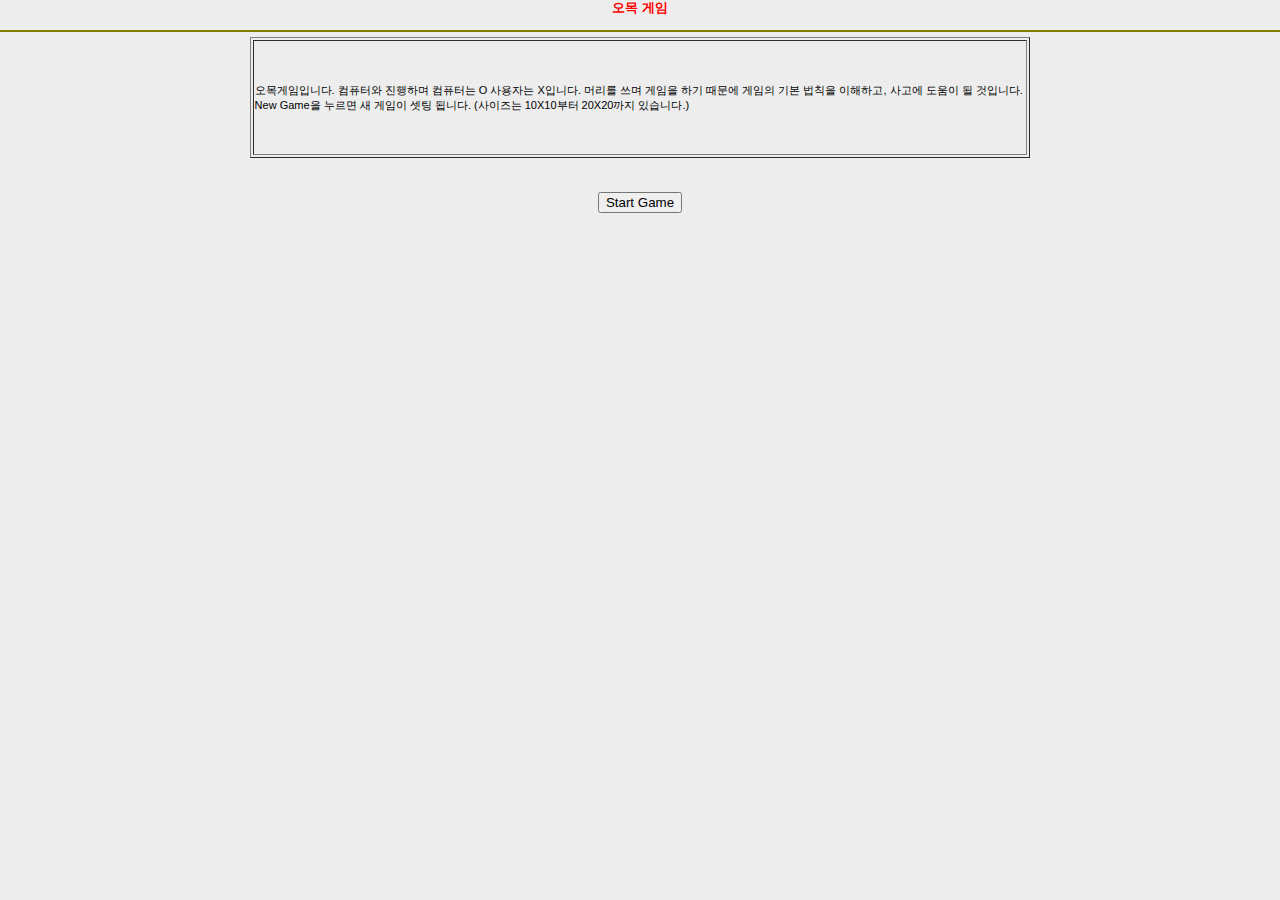
<file: leaf_project_1/src/main/webapp/WEB-INF/view/juju/five-in-a-row/index.html>
<html>
<head>
<title>오목 게임</title>
<meta http-equiv="Content-Type" content="text/html; charset=utf-8">
 <Style>
   A:Link{ Color: #000000; Text-decoration: underline}
   A:Visited{ Color: #000000; Text-decoration: underline}
   A:Hover{ Color: #000000; Text-decoration: none}
 td, body {font-family: verdana, arial, helvetica; font-size:11px;}  
 </Style>

</head>
<body bgcolor="#EDEDED" text="#000000" link="#000000" topmargin="0" leftmargin="0">
<center>

<!-- BODY START HERE -->

 
 <h3><font face="sans-serif" color="#FF0000">
 오목 게임
 </font></h3>
 <font face="sans-serif" color="#000099">
 <hr size=2 color="#808000">
 </font>
 <table border="1" width="61%" height="121">
   <tr>
     <td width="100%" height="115">
 
 오목게임입니다. 컴퓨터와 진행하며 컴퓨터는 O
 사용자는 X입니다. 머리를 쓰며 게임을 하기 때문에 
 게임의 기본 법칙을 이해하고, 사고에 도움이 될 것입니다.
 New Game을 누르면 새 게임이 셋팅 됩니다.
 (사이즈는 10X10부터 20X20까지 있습니다.)
 </td>
   </tr>
 </table>
 <p>&nbsp;</p>
 
 <form>
 <input type=button value="Start Game" 
 onClick=window.open("xo.htm","game","width=610,height=350,menubar=0,scrollbars=0,resizable=0")> <!-- 온클릭이벤트 페이지내로 처리 하고싶으면 여기부분 바꾸면 됨 -->
 </form>

</body>
</html>
</file>
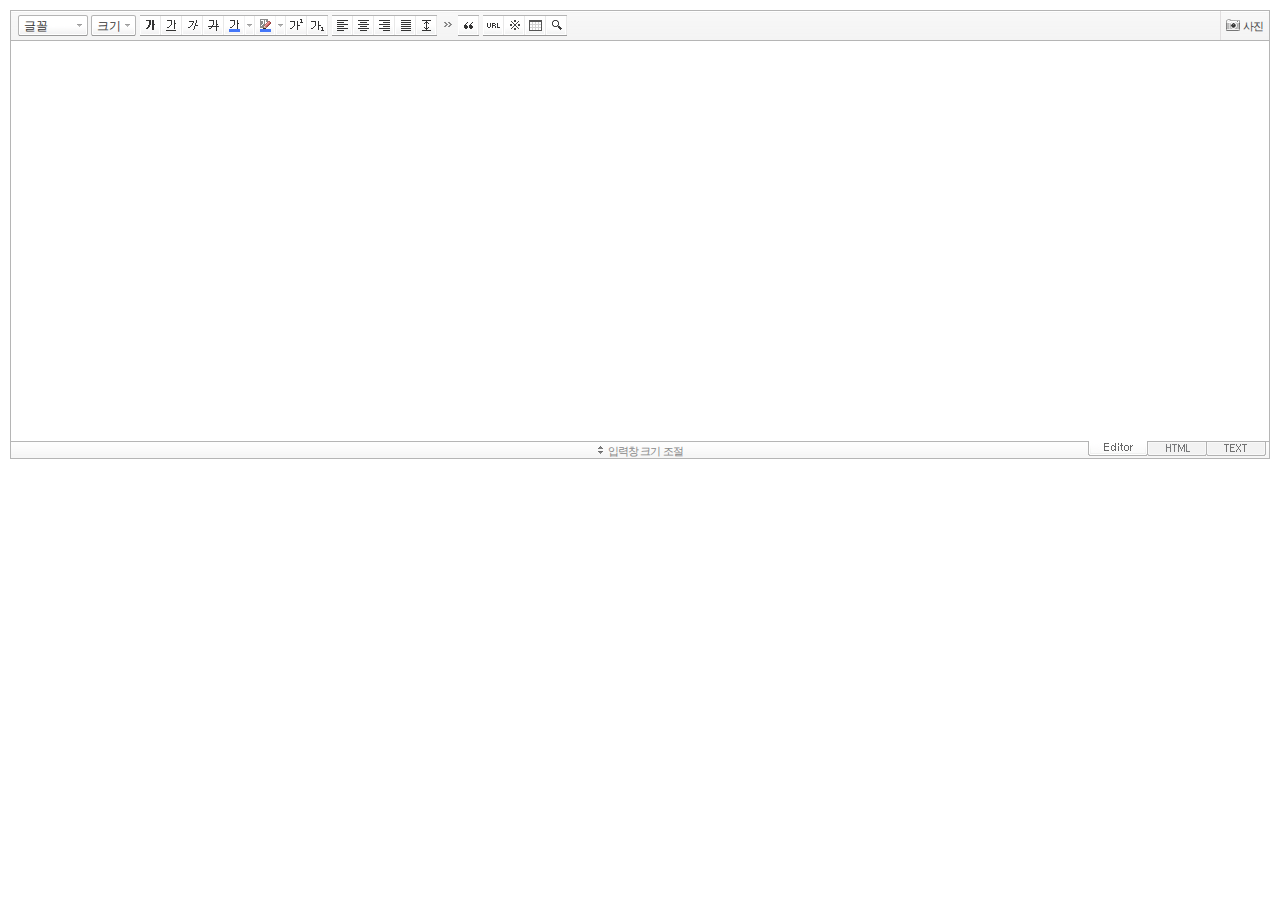
<file: leaf_project_1/src/main/webapp/resources/se/SmartEditor2Skin.html>
<!DOCTYPE HTML PUBLIC "-//W3C//DTD HTML 4.01 Transitional//EN" "http://www.w3.org/TR/html4/loose.dtd">
<html lang="ko">
<head>
<meta http-equiv="Content-Type" content="text/html; charset=utf-8">
<meta http-equiv="Content-Script-Type" content="text/javascript">
<meta http-equiv="Content-Style-Type" content="text/css">
<title>네이버 :: Smart Editor 2 &#8482;</title>
<link href="css/smart_editor2.css" rel="stylesheet" type="text/css">
<style type="text/css">
	body { margin: 10px; }
</style>
<script type="text/javascript" src="./js/jindo.min.js" charset="utf-8"></script>
<script type="text/javascript" src="./js/jindo_component.js" charset="utf-8"></script>
<script type="text/javascript" src="./js/SE2B_Configuration_Service.js" charset="utf-8"></script>	<!-- 설정 파일 -->
<script type="text/javascript" src="./js/SE2B_Configuration_General.js" charset="utf-8"></script>	<!-- 설정 파일 -->

<script type="text/javascript" src="./js/SE2BasicCreator.js" charset="utf-8"></script>

<script src='js/smarteditor2.min.js' charset='utf-8'></script>
<script type="text/javascript" src='photo_uploader/plugin/hp_SE2M_AttachQuickPhoto.js' charset='utf-8'></script>
<script type="text/javascript">

</script>
</head>
<body >

<span id="rev"></span>

<!-- SE2 Markup Start -->	
<div id="smart_editor2">
	<div id="smart_editor2_content"><a href="#se2_iframe" class="blind">글쓰기영역으로 바로가기</a>
		<div class="se2_tool" id="se2_tool">
			
			<div class="se2_text_tool husky_seditor_text_tool">
			<ul class="se2_font_type">
				<li class="husky_seditor_ui_fontName"><button type="button" class="se2_font_family" title="글꼴"><span class="husky_se2m_current_fontName">글꼴</span></button>
					<!-- 글꼴 레이어 -->
					<div class="se2_layer husky_se_fontName_layer">
						<div class="se2_in_layer">
							<ul class="se2_l_font_fam" style="display:">
							<li style="display:none"><button type="button"><span>@DisplayName@<span>(</span><em style="font-family:FontFamily;">@SampleText@</em><span>)</span></span></button></li>
							<!--
							<li><button type="button"><span>돋움<span>(</span><em style="font-family:'돋움',Dotum,Sans-serif;">가나다라</em><span>)</span></span></button></li>
							<li><button type="button"><span>돋움체<span>(</span><em style="font-family:'돋움체',DotumChe,Sans-serif;">가나다라</em><span>)</span></span></button></li>
							<li><button type="button"><span>굴림<span>(</span><em style="font-family:'굴림',Gulim,Sans-serif;">가나다라</em><span>)</span></span></button></li>
							<li><button type="button"><span>굴림체<span>(</span><em style="font-family:'굴림체',GulimChe,Sans-serif;">가나다라</em><span>)</span></span></button></li>
							<li><button type="button"><span>바탕<span>(</span><em style="font-family:'바탕',Batang,serif;">가나다라</em><span>)</span></span></button></li>
							<li><button type="button"><span>바탕체<span>(</span><em style="font-family:'바탕체',BatangChe,serif;">가나다라</em><span>)</span></span></button></li>
							<li><button type="button"><span>궁서<span>(</span><em style="font-family:'궁서',Gungsuh,serif;">가나다라</em><span>)</span></span></button></li>
							<li><button type="button"><span>Arial<span>(</span><em style="font-family:arial,Sans-serif;">abcd</em><span>)</span></span></button></li>
							<li><button type="button"><span>Tahoma<span>(</span><em style="font-family:tahoma,Sans-serif;">abcd</em><span>)</span></span></button></li>
							<li><button type="button"><span>Times New Roman<span>(</span><em style="font-family:'Times New Roman',Times,serif;">abcd</em><span>)</span></span></button></li>
							<li><button type="button"><span>Verdana<span>(</span><em style="font-family:verdana,Sans-serif;">abcd</em><span>)</span></span></button></li>
							-->
							<li class="se2_division husky_seditor_font_separator"></li>
							<li class="husky_seditor_font_nanumgothic"><button type="button"><span>나눔고딕<span>(</span><em style="font-family:'나눔고딕',NanumGothic,Sans-serif;">가나다라</em><span>)</span></span></button></li>
							<li class="husky_seditor_font_nanummyeongjo"><button type="button"><span>나눔명조<span>(</span><em style="font-family:'나눔명조',NanumMyeongjo,serif;">가나다라</em><span>)</span></span></button></li>
							</ul>
						</div>
					</div>
					<!-- //글꼴 레이어 -->
				</li>

				<li class="husky_seditor_ui_fontSize"><button type="button" class="se2_font_size" title="글자크기"><span class="husky_se2m_current_fontSize">크기</span></button>
					<!-- 폰트 사이즈 레이어 -->
					<div class="se2_layer husky_se_fontSize_layer">
						<div class="se2_in_layer">
							<ul class="se2_l_font_size">
							<li><button type="button" style="height:19px;"><span style="margin-top:4px; margin-bottom:3px; margin-left:5px; font-size:7pt;">가나다라마바사<span style=" font-size:7pt;">(7pt)</span></span></button></li>
							<li><button type="button" style="height:20px;"><span style="margin-bottom:2px; font-size:8pt;">가나다라마바사<span style="font-size:8pt;">(8pt)</span></span></button></li>
							<li><button type="button" style="height:20px;"><span style="margin-bottom:1px; font-size:9pt;">가나다라마바사<span style="font-size:9pt;">(9pt)</span></span></button></li>
							<li><button type="button" style="height:21px;"><span style="margin-bottom:1px; font-size:10pt;">가나다라마바사<span style="font-size:10pt;">(10pt)</span></span></button></li>
							<li><button type="button" style="height:23px;"><span style="margin-bottom:2px; font-size:11pt;">가나다라마바사<span style="font-size:11pt;">(11pt)</span></span></button></li>
							<li><button type="button" style="height:25px;"><span style="margin-bottom:1px; font-size:12pt;">가나다라마바사<span style="font-size:12pt;">(12pt)</span></span></button></li>
							<li><button type="button" style="height:27px;"><span style="margin-bottom:2px; font-size:14pt;">가나다라마바사<span style="margin-left:6px;font-size:14pt;">(14pt)</span></span></button></li>
							<li><button type="button" style="height:33px;"><span style="margin-bottom:1px; font-size:18pt;">가나다라마바사<span style="margin-left:8px;font-size:18pt;">(18pt)</span></span></button></li>
							<li><button type="button" style="height:39px;"><span style="margin-left:3px; font-size:24pt;">가나다라마<span style="margin-left:11px;font-size:24pt;">(24pt)</span></span></button></li>
							<li><button type="button" style="height:53px;"><span style="margin-top:-1px; margin-left:3px; font-size:36pt;">가나다<span style="font-size:36pt;">(36pt)</span></span></button></li>
							</ul>
						</div>
					</div>
					<!-- //폰트 사이즈 레이어 -->
				</li>
</ul><ul>
				<li class="husky_seditor_ui_bold"><button type="button" title="굵게[Ctrl+B]" class="se2_bold"><span class="_buttonRound">굵게[Ctrl+B]</span></button></li>

				<li class="husky_seditor_ui_underline"><button type="button" title="밑줄[Ctrl+U]" class="se2_underline"><span class="_buttonRound">밑줄[Ctrl+U]</span></button></li>

				<li class="husky_seditor_ui_italic"><button type="button" title="기울임꼴[Ctrl+I]" class="se2_italic"><span class="_buttonRound">기울임꼴[Ctrl+I]</span></button></li>

				<li class="husky_seditor_ui_lineThrough"><button type="button" title="취소선[Ctrl+D]" class="se2_tdel"><span class="_buttonRound">취소선[Ctrl+D]</span></button></li>

				<li class="se2_pair husky_seditor_ui_fontColor"><span class="selected_color husky_se2m_fontColor_lastUsed" style="background-color:#4477f9"></span><span class="husky_seditor_ui_fontColorA"><button type="button" title="글자색" class="se2_fcolor"><span>글자색</span></button></span><span class="husky_seditor_ui_fontColorB"><button type="button" title="더보기" class="se2_fcolor_more"><span class="_buttonRound">더보기</span></button></span>				
					<!-- 글자색 -->
					<div class="se2_layer husky_se2m_fontcolor_layer" style="display:none">
						<div class="se2_in_layer husky_se2m_fontcolor_paletteHolder">
							<div class="se2_palette husky_se2m_color_palette">
								<ul class="se2_pick_color">
								<li><button type="button" title="#ff0000" style="background:#ff0000"><span><span>#ff0000</span></span></button></li>
								<li><button type="button" title="#ff6c00" style="background:#ff6c00"><span><span>#ff6c00</span></span></button></li>
								<li><button type="button" title="#ffaa00" style="background:#ffaa00"><span><span>#ffaa00</span></span></button></li>
								<li><button type="button" title="#ffef00" style="background:#ffef00"><span><span>#ffef00</span></span></button></li>
								<li><button type="button" title="#a6cf00" style="background:#a6cf00"><span><span>#a6cf00</span></span></button></li>
								<li><button type="button" title="#009e25" style="background:#009e25"><span><span>#009e25</span></span></button></li>
								<li><button type="button" title="#00b0a2" style="background:#00b0a2"><span><span>#00b0a2</span></span></button></li>
								<li><button type="button" title="#0075c8" style="background:#0075c8"><span><span>#0075c8</span></span></button></li>
								<li><button type="button" title="#3a32c3" style="background:#3a32c3"><span><span>#3a32c3</span></span></button></li>
								<li><button type="button" title="#7820b9" style="background:#7820b9"><span><span>#7820b9</span></span></button></li>
								<li><button type="button" title="#ef007c" style="background:#ef007c"><span><span>#ef007c</span></span></button></li>
								<li><button type="button" title="#000000" style="background:#000000"><span><span>#000000</span></span></button></li>
								<li><button type="button" title="#252525" style="background:#252525"><span><span>#252525</span></span></button></li>
								<li><button type="button" title="#464646" style="background:#464646"><span><span>#464646</span></span></button></li>
								<li><button type="button" title="#636363" style="background:#636363"><span><span>#636363</span></span></button></li>
								<li><button type="button" title="#7d7d7d" style="background:#7d7d7d"><span><span>#7d7d7d</span></span></button></li>
								<li><button type="button" title="#9a9a9a" style="background:#9a9a9a"><span><span>#9a9a9a</span></span></button></li>
								<li><button type="button" title="#ffe8e8" style="background:#ffe8e8"><span><span>#9a9a9a</span></span></button></li>
								<li><button type="button" title="#f7e2d2" style="background:#f7e2d2"><span><span>#f7e2d2</span></span></button></li>
								<li><button type="button" title="#f5eddc" style="background:#f5eddc"><span><span>#f5eddc</span></span></button></li>
								<li><button type="button" title="#f5f4e0" style="background:#f5f4e0"><span><span>#f5f4e0</span></span></button></li>
								<li><button type="button" title="#edf2c2" style="background:#edf2c2"><span><span>#edf2c2</span></span></button></li>
								<li><button type="button" title="#def7e5" style="background:#def7e5"><span><span>#def7e5</span></span></button></li>
								<li><button type="button" title="#d9eeec" style="background:#d9eeec"><span><span>#d9eeec</span></span></button></li>
								<li><button type="button" title="#c9e0f0" style="background:#c9e0f0"><span><span>#c9e0f0</span></span></button></li>
								<li><button type="button" title="#d6d4eb" style="background:#d6d4eb"><span><span>#d6d4eb</span></span></button></li>
								<li><button type="button" title="#e7dbed" style="background:#e7dbed"><span><span>#e7dbed</span></span></button></li>
								<li><button type="button" title="#f1e2ea" style="background:#f1e2ea"><span><span>#f1e2ea</span></span></button></li>
								<li><button type="button" title="#acacac" style="background:#acacac"><span><span>#acacac</span></span></button></li>
								<li><button type="button" title="#c2c2c2" style="background:#c2c2c2"><span><span>#c2c2c2</span></span></button></li>
								<li><button type="button" title="#cccccc" style="background:#cccccc"><span><span>#cccccc</span></span></button></li>
								<li><button type="button" title="#e1e1e1" style="background:#e1e1e1"><span><span>#e1e1e1</span></span></button></li>
								<li><button type="button" title="#ebebeb" style="background:#ebebeb"><span><span>#ebebeb</span></span></button></li>
								<li><button type="button" title="#ffffff" style="background:#ffffff"><span><span>#ffffff</span></span></button></li>
								</ul>
								<ul class="se2_pick_color" style="width:156px;">
								<li><button type="button" title="#e97d81" style="background:#e97d81"><span><span>#e97d81</span></span></button></li>
								<li><button type="button" title="#e19b73" style="background:#e19b73"><span><span>#e19b73</span></span></button></li>
								<li><button type="button" title="#d1b274" style="background:#d1b274"><span><span>#d1b274</span></span></button></li>
								<li><button type="button" title="#cfcca2" style="background:#cfcca2"><span><span>#cfcca2</span></span></button></li>
								<li><button type="button" title="#cfcca2" style="background:#cfcca2"><span><span>#cfcca2</span></span></button></li>
								<li><button type="button" title="#61b977" style="background:#61b977"><span><span>#61b977</span></span></button></li>
								<li><button type="button" title="#53aea8" style="background:#53aea8"><span><span>#53aea8</span></span></button></li>
								<li><button type="button" title="#518fbb" style="background:#518fbb"><span><span>#518fbb</span></span></button></li>
								<li><button type="button" title="#6a65bb" style="background:#6a65bb"><span><span>#6a65bb</span></span></button></li>
								<li><button type="button" title="#9a54ce" style="background:#9a54ce"><span><span>#9a54ce</span></span></button></li>
								<li><button type="button" title="#e573ae" style="background:#e573ae"><span><span>#e573ae</span></span></button></li>
								<li><button type="button" title="#5a504b" style="background:#5a504b"><span><span>#5a504b</span></span></button></li>
								<li><button type="button" title="#767b86" style="background:#767b86"><span><span>#767b86</span></span></button></li>
								<li><button type="button" title="#951015" style="background:#951015"><span><span>#951015</span></span></button></li>
								<li><button type="button" title="#6e391a" style="background:#6e391a"><span><span>#6e391a</span></span></button></li>
								<li><button type="button" title="#785c25" style="background:#785c25"><span><span>#785c25</span></span></button></li>
								<li><button type="button" title="#5f5b25" style="background:#5f5b25"><span><span>#5f5b25</span></span></button></li>
								<li><button type="button" title="#4c511f" style="background:#4c511f"><span><span>#4c511f</span></span></button></li>
								<li><button type="button" title="#1c4827" style="background:#1c4827"><span><span>#1c4827</span></span></button></li>
								<li><button type="button" title="#0d514c" style="background:#0d514c"><span><span>#0d514c</span></span></button></li>
								<li><button type="button" title="#1b496a" style="background:#1b496a"><span><span>#1b496a</span></span></button></li>
								<li><button type="button" title="#2b285f" style="background:#2b285f"><span><span>#2b285f</span></span></button></li>
								<li><button type="button" title="#45245b" style="background:#45245b"><span><span>#45245b</span></span></button></li>
								<li><button type="button" title="#721947" style="background:#721947"><span><span>#721947</span></span></button></li>
								<li><button type="button" title="#352e2c" style="background:#352e2c"><span><span>#352e2c</span></span></button></li>
								<li><button type="button" title="#3c3f45" style="background:#3c3f45"><span><span>#3c3f45</span></span></button></li>
								</ul>
								<button type="button" title="더보기" class="se2_view_more husky_se2m_color_palette_more_btn"><span>더보기</span></button>
								<div class="husky_se2m_color_palette_recent" style="display:none">
									<h4>최근 사용한 색</h4>
									<ul class="se2_pick_color">
									<li></li>
									<!-- 최근 사용한 색 템플릿 -->
									<!-- <li><button type="button" title="#e97d81" style="background:#e97d81"><span><span>#e97d81</span></span></button></li> -->
									<!-- //최근 사용한 색 템플릿 -->
									</ul>
								</div>								
								<div class="se2_palette2 husky_se2m_color_palette_colorpicker">
									<!--form action="http://test.emoticon.naver.com/colortable/TextAdd.nhn" method="post"-->
										<div class="se2_color_set">
											<span class="se2_selected_color"><span class="husky_se2m_cp_preview" style="background:#e97d81"></span></span><input type="text" name="" class="input_ty1 husky_se2m_cp_colorcode" value="#e97d81"><button type="button" class="se2_btn_insert husky_se2m_color_palette_ok_btn" title="입력"><span>입력</span></button></div>
										<!--input type="hidden" name="callback" value="http://test.emoticon.naver.com/colortable/result.jsp" />
										<input type="hidden" name="callback_func" value="1" />
										<input type="hidden" name="text_key" value="" />
										<input type="hidden" name="text_data" value="" />
									</form-->
									<div class="se2_gradation1 husky_se2m_cp_colpanel"></div>
									<div class="se2_gradation2 husky_se2m_cp_huepanel"></div>
								</div>
							</div>
                        </div>
					</div>
                    <!-- //글자색 -->
				</li>

				<li class="se2_pair husky_seditor_ui_BGColor"><span class="selected_color husky_se2m_BGColor_lastUsed" style="background-color:#4477f9"></span><span class="husky_seditor_ui_BGColorA"><button type="button" title="배경색" class="se2_bgcolor"><span>배경색</span></button></span><span class="husky_seditor_ui_BGColorB"><button type="button" title="더보기" class="se2_bgcolor_more"><span class="_buttonRound">더보기</span></button></span>
					<!-- 배경색 -->
					<div class="se2_layer se2_layer husky_se2m_BGColor_layer" style="display:none">
						<div class="se2_in_layer">
							<div class="se2_palette_bgcolor">
								<ul class="se2_background husky_se2m_bgcolor_list">
								<li><button type="button" title="배경색#ff0000 글자색#ffffff" style="background:#ff0000; color:#ffffff"><span><span>가나다</span></span></button></li>								
								<li><button type="button" title="배경색#6d30cf 글자색#ffffff" style="background:#6d30cf; color:#ffffff"><span><span>가나다</span></span></button></li>
								<li><button type="button" title="배경색#000000 글자색#ffffff" style="background:#000000; color:#ffffff"><span><span>가나다</span></span></button></li>
								<li><button type="button" title="배경색#ff6600 글자색#ffffff" style="background:#ff6600; color:#ffffff"><span><span>가나다</span></span></button></li>
								<li><button type="button" title="배경색#3333cc 글자색#ffffff" style="background:#3333cc; color:#ffffff"><span><span>가나다</span></span></button></li>
								<li><button type="button" title="배경색#333333 글자색#ffff00" style="background:#333333; color:#ffff00"><span><span>가나다</span></span></button></li>
								<li><button type="button" title="배경색#ffa700 글자색#ffffff" style="background:#ffa700; color:#ffffff"><span><span>가나다</span></span></button></li>
								<li><button type="button" title="배경색#009999 글자색#ffffff" style="background:#009999; color:#ffffff"><span><span>가나다</span></span></button></li>
								<li><button type="button" title="배경색#8e8e8e 글자색#ffffff" style="background:#8e8e8e; color:#ffffff"><span><span>가나다</span></span></button></li>								
								<li><button type="button" title="배경색#cc9900 글자색#ffffff" style="background:#cc9900; color:#ffffff"><span><span>가나다</span></span></button></li>
								<li><button type="button" title="배경색#77b02b 글자색#ffffff" style="background:#77b02b; color:#ffffff"><span><span>가나다</span></span></button></li>
								<li><button type="button" title="배경색#ffffff 글자색#000000" style="background:#ffffff; color:#000000"><span><span>가나다</span></span></button></li>
								</ul>
							</div>
							<div class="husky_se2m_BGColor_paletteHolder"></div>
                        </div>
					</div>
                    <!-- //배경색 -->
				</li>

				<li class="husky_seditor_ui_superscript"><button type="button" title="윗첨자" class="se2_sup"><span class="_buttonRound">윗첨자</span></button></li>

				<li class="husky_seditor_ui_subscript"><button type="button" title="아래첨자" class="se2_sub"><span class="_buttonRound">아래첨자</span></button></li>
</ul><ul>
				<li class="husky_seditor_ui_justifyleft"><button type="button" title="왼쪽정렬" class="se2_left"><span class="_buttonRound">왼쪽정렬</span></button></li>

				<li class="husky_seditor_ui_justifycenter"><button type="button" title="가운데정렬" class="se2_center"><span class="_buttonRound">가운데정렬</span></button></li>

				<li class="husky_seditor_ui_justifyright"><button type="button" title="오른쪽정렬" class="se2_right"><span class="_buttonRound">오른쪽정렬</span></button></li>

				<li class="husky_seditor_ui_justifyfull"><button type="button" title="양쪽정렬" class="se2_justify"><span class="_buttonRound">양쪽정렬</span></button></li>

				<li class="husky_seditor_ui_lineHeight"><button type="button" title="줄간격" class="se2_lineheight" ><span class="_buttonRound">줄간격</span></button>
					<!-- 줄간격 레이어 -->
					<div class="se2_layer husky_se2m_lineHeight_layer">
						<div class="se2_in_layer">
							<ul class="se2_l_line_height">
							<li><button type="button"><span>50%</span></button></li>
							<li><button type="button"><span>80%</span></button></li>
							<li><button type="button"><span>100%</span></button></li>
							<li><button type="button"><span>120%</span></button></li>
							<li><button type="button"><span>150%</span></button></li>
							<li><button type="button"><span>180%</span></button></li>
							<li><button type="button"><span>200%</span></button></li>
							</ul>
							<div class="se2_l_line_height_user husky_se2m_lineHeight_direct_input">
								<h3>직접 입력</h3>
								<span class="bx_input">
								<input type="text" class="input_ty1" maxlength="3" style="width:75px">
								<button type="button" title="1% 더하기" class="btn_up"><span>1% 더하기</span></button>
								<button type="button" title="1% 빼기" class="btn_down"><span>1% 빼기</span></button>
								</span>		
								<div class="btn_area">
									<button type="button" class="se2_btn_apply3"><span>적용</span></button><button type="button" class="se2_btn_cancel3"><span>취소</span></button>
								</div>
							</div>
						</div>
					</div>
					<!-- //줄간격 레이어 -->
				</li>
</ul><ul>
				<li class="husky_seditor_ui_text_more" id="se2_text_more"><button title="더보기" type="button" class="se2_text_tool_more"><span>더보기</span></button>
					<div class="se2_sub_text_tool se2_sub_step1">
						<ul>
						<li class="husky_seditor_ui_orderedlist"><button type="button" title="번호매기기" class="se2_ol"><span class="_buttonRound">번호매기기</span></button></li>
						<li class="husky_seditor_ui_unorderedlist"><button type="button" title="글머리기호" class="se2_ul"><span class="_buttonRound">글머리기호</span></button></li>
						<li class="husky_seditor_ui_outdent"><button type="button" title="내어쓰기[Shift+Tab]" class="se2_outdent"><span class="_buttonRound">내어쓰기[Shift+Tab]</span></button></li>
						<li class="husky_seditor_ui_indent"><button type="button" title="들여쓰기[Tab]" class="se2_indent"><span class="_buttonRound">들여쓰기[Tab]</span></button></li>
						</ul>
					</div>
				</li>
</ul><ul>
				<li class="husky_seditor_ui_quote"><button type="button" title="인용구" class="se2_blockquote"><span class="_buttonRound">인용구</span></button>
					<!-- 인용구 -->
					<div class="se2_layer husky_seditor_blockquote_layer" style="margin-left:-407px; display:none;">
						<div class="se2_in_layer">
							<div class="se2_quote">
								<ul>
								<li class="q1"><button type="button" class="se2_quote1"><span><span>인용구 스타일1</span></span></button></li>
								<li class="q2"><button type="button" class="se2_quote2"><span><span>인용구 스타일2</span></span></button></li>
								<li class="q3"><button type="button" class="se2_quote3"><span><span>인용구 스타일3</span></span></button></li>
								<li class="q4"><button type="button" class="se2_quote4"><span><span>인용구 스타일4</span></span></button></li>
								<li class="q5"><button type="button" class="se2_quote5"><span><span>인용구 스타일5</span></span></button></li>
								<li class="q6"><button type="button" class="se2_quote6"><span><span>인용구 스타일6</span></span></button></li>
								<li class="q7"><button type="button" class="se2_quote7"><span><span>인용구 스타일7</span></span></button></li>
								<li class="q8"><button type="button" class="se2_quote8"><span><span>인용구 스타일8</span></span></button></li>
								<li class="q9"><button type="button" class="se2_quote9"><span><span>인용구 스타일9</span></span></button></li>
								<li class="q10"><button type="button" class="se2_quote10"><span><span>인용구 스타일10</span></span></button></li>
								</ul>
								<button type="button" class="se2_cancel2"><span>적용취소</span></button>
							</div>
						</div>
					</div>
					<!-- //인용구 -->
				</li>
</ul><ul>
				<li class="husky_seditor_ui_hyperlink"><button type="button" title="링크" class="se2_url"><span class="_buttonRound">링크</span></button>
					<!-- 링크 -->
					<div class="se2_layer" style="margin-left:-285px">
						<div class="se2_in_layer">
							<div class="se2_url2">
								<input type="text" class="input_ty1" value="http://">
								<button type="button" class="se2_apply"><span>적용</span></button><button type="button" class="se2_cancel"><span>취소</span></button>
							</div>
						</div>
					</div>
					<!-- //링크 -->
				</li>

				<li class="husky_seditor_ui_sCharacter"><button type="button" title="특수기호" class="se2_character"><span class="_buttonRound">특수기호</span></button>
					<!-- 특수기호 -->
					<div class="se2_layer husky_seditor_sCharacter_layer" style="margin-left:-448px;">
						<div class="se2_in_layer">
							<div class="se2_bx_character">
								<ul class="se2_char_tab">
								<li class="active"><button type="button" title="일반기호" class="se2_char1"><span>일반기호</span></button>
									<div class="se2_s_character">
										<ul class="husky_se2m_sCharacter_list">
											<li></li>
											<!-- 일반기호 목록 -->
											<!-- <li class="hover"><button type="button"><span>｛</span></button></li><li class="active"><button type="button"><span>｝</span></button></li><li><button type="button"><span>〔</span></button></li><li><button type="button"><span>〕</span></button></li><li><button type="button"><span>〈</span></button></li><li><button type="button"><span>〉</span></button></li><li><button type="button"><span>《</span></button></li><li><button type="button"><span>》</span></button></li><li><button type="button"><span>「</span></button></li><li><button type="button"><span>」</span></button></li><li><button type="button"><span>『</span></button></li><li><button type="button"><span>』</span></button></li><li><button type="button"><span>【</span></button></li><li><button type="button"><span>】</span></button></li><li><button type="button"><span>‘</span></button></li><li><button type="button"><span>’</span></button></li><li><button type="button"><span>“</span></button></li><li><button type="button"><span>”</span></button></li><li><button type="button"><span>、</span></button></li><li><button type="button"><span>。</span></button></li><li><button type="button"><span>·</span></button></li><li><button type="button"><span>‥</span></button></li><li><button type="button"><span>…</span></button></li><li><button type="button"><span>§</span></button></li><li><button type="button"><span>※</span></button></li><li><button type="button"><span>☆</span></button></li><li><button type="button"><span>★</span></button></li><li><button type="button"><span>○</span></button></li><li><button type="button"><span>●</span></button></li><li><button type="button"><span>◎</span></button></li><li><button type="button"><span>◇</span></button></li><li><button type="button"><span>◆</span></button></li><li><button type="button"><span>□</span></button></li><li><button type="button"><span>■</span></button></li><li><button type="button"><span>△</span></button></li><li><button type="button"><span>▲</span></button></li><li><button type="button"><span>▽</span></button></li><li><button type="button"><span>▼</span></button></li><li><button type="button"><span>◁</span></button></li><li><button type="button"><span>◀</span></button></li><li><button type="button"><span>▷</span></button></li><li><button type="button"><span>▶</span></button></li><li><button type="button"><span>♤</span></button></li><li><button type="button"><span>♠</span></button></li><li><button type="button"><span>♡</span></button></li><li><button type="button"><span>♥</span></button></li><li><button type="button"><span>♧</span></button></li><li><button type="button"><span>♣</span></button></li><li><button type="button"><span>⊙</span></button></li><li><button type="button"><span>◈</span></button></li><li><button type="button"><span>▣</span></button></li><li><button type="button"><span>◐</span></button></li><li><button type="button"><span>◑</span></button></li><li><button type="button"><span>▒</span></button></li><li><button type="button"><span>▤</span></button></li><li><button type="button"><span>▥</span></button></li><li><button type="button"><span>▨</span></button></li><li><button type="button"><span>▧</span></button></li><li><button type="button"><span>▦</span></button></li><li><button type="button"><span>▩</span></button></li><li><button type="button"><span>±</span></button></li><li><button type="button"><span>×</span></button></li><li><button type="button"><span>÷</span></button></li><li><button type="button"><span>≠</span></button></li><li><button type="button"><span>≤</span></button></li><li><button type="button"><span>≥</span></button></li><li><button type="button"><span>∞</span></button></li><li><button type="button"><span>∴</span></button></li><li><button type="button"><span>°</span></button></li><li><button type="button"><span>′</span></button></li><li><button type="button"><span>″</span></button></li><li><button type="button"><span>∠</span></button></li><li><button type="button"><span>⊥</span></button></li><li><button type="button"><span>⌒</span></button></li><li><button type="button"><span>∂</span></button></li><li><button type="button"><span>≡</span></button></li><li><button type="button"><span>≒</span></button></li><li><button type="button"><span>≪</span></button></li><li><button type="button"><span>≫</span></button></li><li><button type="button"><span>√</span></button></li><li><button type="button"><span>∽</span></button></li><li><button type="button"><span>∝</span></button></li><li><button type="button"><span>∵</span></button></li><li><button type="button"><span>∫</span></button></li><li><button type="button"><span>∬</span></button></li><li><button type="button"><span>∈</span></button></li><li><button type="button"><span>∋</span></button></li><li><button type="button"><span>⊆</span></button></li><li><button type="button"><span>⊇</span></button></li><li><button type="button"><span>⊂</span></button></li><li><button type="button"><span>⊃</span></button></li><li><button type="button"><span>∪</span></button></li><li><button type="button"><span>∩</span></button></li><li><button type="button"><span>∧</span></button></li><li><button type="button"><span>∨</span></button></li><li><button type="button"><span>￢</span></button></li><li><button type="button"><span>⇒</span></button></li><li><button type="button"><span>⇔</span></button></li><li><button type="button"><span>∀</span></button></li><li><button type="button"><span>∃</span></button></li><li><button type="button"><span>´</span></button></li><li><button type="button"><span>～</span></button></li><li><button type="button"><span>ˇ</span></button></li><li><button type="button"><span>˘</span></button></li><li><button type="button"><span>˝</span></button></li><li><button type="button"><span>˚</span></button></li><li><button type="button"><span>˙</span></button></li><li><button type="button"><span>¸</span></button></li><li><button type="button"><span>˛</span></button></li><li><button type="button"><span>¡</span></button></li><li><button type="button"><span>¿</span></button></li><li><button type="button"><span>ː</span></button></li><li><button type="button"><span>∮</span></button></li><li><button type="button"><span>∑</span></button></li><li><button type="button"><span>∏</span></button></li><li><button type="button"><span>♭</span></button></li><li><button type="button"><span>♩</span></button></li><li><button type="button"><span>♪</span></button></li><li><button type="button"><span>♬</span></button></li><li><button type="button"><span>㉿</span></button></li><li><button type="button"><span>→</span></button></li><li><button type="button"><span>←</span></button></li><li><button type="button"><span>↑</span></button></li><li><button type="button"><span>↓</span></button></li><li><button type="button"><span>↔</span></button></li><li><button type="button"><span>↕</span></button></li><li><button type="button"><span>↗</span></button></li><li><button type="button"><span>↙</span></button></li><li><button type="button"><span>↖</span></button></li><li><button type="button"><span>↘</span></button></li><li><button type="button"><span>㈜</span></button></li><li><button type="button"><span>№</span></button></li><li><button type="button"><span>㏇</span></button></li><li><button type="button"><span>™</span></button></li><li><button type="button"><span>㏂</span></button></li><li><button type="button"><span>㏘</span></button></li><li><button type="button"><span>℡</span></button></li><li><button type="button"><span>♨</span></button></li><li><button type="button"><span>☏</span></button></li><li><button type="button"><span>☎</span></button></li><li><button type="button"><span>☜</span></button></li><li><button type="button"><span>☞</span></button></li><li><button type="button"><span>¶</span></button></li><li><button type="button"><span>†</span></button></li><li><button type="button"><span>‡</span></button></li><li><button type="button"><span>®</span></button></li><li><button type="button"><span>ª</span></button></li><li><button type="button"><span>º</span></button></li><li><button type="button"><span>♂</span></button></li><li><button type="button"><span>♀</span></button></li> -->
										</ul>
									</div>
								</li>
								<li><button type="button" title="숫자와 단위" class="se2_char2"><span>숫자와 단위</span></button>
									<div class="se2_s_character">
										<ul class="husky_se2m_sCharacter_list">
											<li></li>
											<!-- 숫자와 단위 목록 -->
											<!-- <li class="hover"><button type="button"><span>½</span></button></li><li><button type="button"><span>⅓</span></button></li><li><button type="button"><span>⅔</span></button></li><li><button type="button"><span>¼</span></button></li><li><button type="button"><span>¾</span></button></li><li><button type="button"><span>⅛</span></button></li><li><button type="button"><span>⅜</span></button></li><li><button type="button"><span>⅝</span></button></li><li><button type="button"><span>⅞</span></button></li><li><button type="button"><span>¹</span></button></li><li><button type="button"><span>²</span></button></li><li><button type="button"><span>³</span></button></li><li><button type="button"><span>⁴</span></button></li><li><button type="button"><span>ⁿ</span></button></li><li><button type="button"><span>₁</span></button></li><li><button type="button"><span>₂</span></button></li><li><button type="button"><span>₃</span></button></li><li><button type="button"><span>₄</span></button></li><li><button type="button"><span>Ⅰ</span></button></li><li><button type="button"><span>Ⅱ</span></button></li><li><button type="button"><span>Ⅲ</span></button></li><li><button type="button"><span>Ⅳ</span></button></li><li><button type="button"><span>Ⅴ</span></button></li><li><button type="button"><span>Ⅵ</span></button></li><li><button type="button"><span>Ⅶ</span></button></li><li><button type="button"><span>Ⅷ</span></button></li><li><button type="button"><span>Ⅸ</span></button></li><li><button type="button"><span>Ⅹ</span></button></li><li><button type="button"><span>ⅰ</span></button></li><li><button type="button"><span>ⅱ</span></button></li><li><button type="button"><span>ⅲ</span></button></li><li><button type="button"><span>ⅳ</span></button></li><li><button type="button"><span>ⅴ</span></button></li><li><button type="button"><span>ⅵ</span></button></li><li><button type="button"><span>ⅶ</span></button></li><li><button type="button"><span>ⅷ</span></button></li><li><button type="button"><span>ⅸ</span></button></li><li><button type="button"><span>ⅹ</span></button></li><li><button type="button"><span>￦</span></button></li><li><button type="button"><span>$</span></button></li><li><button type="button"><span>￥</span></button></li><li><button type="button"><span>￡</span></button></li><li><button type="button"><span>€</span></button></li><li><button type="button"><span>℃</span></button></li><li><button type="button"><span>A</span></button></li><li><button type="button"><span>℉</span></button></li><li><button type="button"><span>￠</span></button></li><li><button type="button"><span>¤</span></button></li><li><button type="button"><span>‰</span></button></li><li><button type="button"><span>㎕</span></button></li><li><button type="button"><span>㎖</span></button></li><li><button type="button"><span>㎗</span></button></li><li><button type="button"><span>ℓ</span></button></li><li><button type="button"><span>㎘</span></button></li><li><button type="button"><span>㏄</span></button></li><li><button type="button"><span>㎣</span></button></li><li><button type="button"><span>㎤</span></button></li><li><button type="button"><span>㎥</span></button></li><li><button type="button"><span>㎦</span></button></li><li><button type="button"><span>㎙</span></button></li><li><button type="button"><span>㎚</span></button></li><li><button type="button"><span>㎛</span></button></li><li><button type="button"><span>㎜</span></button></li><li><button type="button"><span>㎝</span></button></li><li><button type="button"><span>㎞</span></button></li><li><button type="button"><span>㎟</span></button></li><li><button type="button"><span>㎠</span></button></li><li><button type="button"><span>㎡</span></button></li><li><button type="button"><span>㎢</span></button></li><li><button type="button"><span>㏊</span></button></li><li><button type="button"><span>㎍</span></button></li><li><button type="button"><span>㎎</span></button></li><li><button type="button"><span>㎏</span></button></li><li><button type="button"><span>㏏</span></button></li><li><button type="button"><span>㎈</span></button></li><li><button type="button"><span>㎉</span></button></li><li><button type="button"><span>㏈</span></button></li><li><button type="button"><span>㎧</span></button></li><li><button type="button"><span>㎨</span></button></li><li><button type="button"><span>㎰</span></button></li><li><button type="button"><span>㎱</span></button></li><li><button type="button"><span>㎲</span></button></li><li><button type="button"><span>㎳</span></button></li><li><button type="button"><span>㎴</span></button></li><li><button type="button"><span>㎵</span></button></li><li><button type="button"><span>㎶</span></button></li><li><button type="button"><span>㎷</span></button></li><li><button type="button"><span>㎸</span></button></li><li><button type="button"><span>㎹</span></button></li><li><button type="button"><span>㎀</span></button></li><li><button type="button"><span>㎁</span></button></li><li><button type="button"><span>㎂</span></button></li><li><button type="button"><span>㎃</span></button></li><li><button type="button"><span>㎄</span></button></li><li><button type="button"><span>㎺</span></button></li><li><button type="button"><span>㎻</span></button></li><li><button type="button"><span>㎼</span></button></li><li><button type="button"><span>㎽</span></button></li><li><button type="button"><span>㎾</span></button></li><li><button type="button"><span>㎿</span></button></li><li><button type="button"><span>㎐</span></button></li><li><button type="button"><span>㎑</span></button></li><li><button type="button"><span>㎒</span></button></li><li><button type="button"><span>㎓</span></button></li><li><button type="button"><span>㎔</span></button></li><li><button type="button"><span>Ω</span></button></li><li><button type="button"><span>㏀</span></button></li><li><button type="button"><span>㏁</span></button></li><li><button type="button"><span>㎊</span></button></li><li><button type="button"><span>㎋</span></button></li><li><button type="button"><span>㎌</span></button></li><li><button type="button"><span>㏖</span></button></li><li><button type="button"><span>㏅</span></button></li><li><button type="button"><span>㎭</span></button></li><li><button type="button"><span>㎮</span></button></li><li><button type="button"><span>㎯</span></button></li><li><button type="button"><span>㏛</span></button></li><li><button type="button"><span>㎩</span></button></li><li><button type="button"><span>㎪</span></button></li><li><button type="button"><span>㎫</span></button></li><li><button type="button"><span>㎬</span></button></li><li><button type="button"><span>㏝</span></button></li><li><button type="button"><span>㏐</span></button></li><li><button type="button"><span>㏓</span></button></li><li><button type="button"><span>㏃</span></button></li><li><button type="button"><span>㏉</span></button></li><li><button type="button"><span>㏜</span></button></li><li><button type="button"><span>㏆</span></button></li> -->
										</ul>
									</div>
								</li>
								<li><button type="button" title="원,괄호" class="se2_char3"><span>원,괄호</span></button>
									<div class="se2_s_character">
										<ul class="husky_se2m_sCharacter_list">
											<li></li>
											<!-- 원,괄호 목록 -->
											<!-- <li><button type="button"><span>㉠</span></button></li><li><button type="button"><span>㉡</span></button></li><li><button type="button"><span>㉢</span></button></li><li><button type="button"><span>㉣</span></button></li><li><button type="button"><span>㉤</span></button></li><li><button type="button"><span>㉥</span></button></li><li><button type="button"><span>㉦</span></button></li><li><button type="button"><span>㉧</span></button></li><li><button type="button"><span>㉨</span></button></li><li><button type="button"><span>㉩</span></button></li><li><button type="button"><span>㉪</span></button></li><li><button type="button"><span>㉫</span></button></li><li><button type="button"><span>㉬</span></button></li><li><button type="button"><span>㉭</span></button></li><li><button type="button"><span>㉮</span></button></li><li><button type="button"><span>㉯</span></button></li><li><button type="button"><span>㉰</span></button></li><li><button type="button"><span>㉱</span></button></li><li><button type="button"><span>㉲</span></button></li><li><button type="button"><span>㉳</span></button></li><li><button type="button"><span>㉴</span></button></li><li><button type="button"><span>㉵</span></button></li><li><button type="button"><span>㉶</span></button></li><li><button type="button"><span>㉷</span></button></li><li><button type="button"><span>㉸</span></button></li><li><button type="button"><span>㉹</span></button></li><li><button type="button"><span>㉺</span></button></li><li><button type="button"><span>㉻</span></button></li><li><button type="button"><span>ⓐ</span></button></li><li><button type="button"><span>ⓑ</span></button></li><li><button type="button"><span>ⓒ</span></button></li><li><button type="button"><span>ⓓ</span></button></li><li><button type="button"><span>ⓔ</span></button></li><li><button type="button"><span>ⓕ</span></button></li><li><button type="button"><span>ⓖ</span></button></li><li><button type="button"><span>ⓗ</span></button></li><li><button type="button"><span>ⓘ</span></button></li><li><button type="button"><span>ⓙ</span></button></li><li><button type="button"><span>ⓚ</span></button></li><li><button type="button"><span>ⓛ</span></button></li><li><button type="button"><span>ⓜ</span></button></li><li><button type="button"><span>ⓝ</span></button></li><li><button type="button"><span>ⓞ</span></button></li><li><button type="button"><span>ⓟ</span></button></li><li><button type="button"><span>ⓠ</span></button></li><li><button type="button"><span>ⓡ</span></button></li><li><button type="button"><span>ⓢ</span></button></li><li><button type="button"><span>ⓣ</span></button></li><li><button type="button"><span>ⓤ</span></button></li><li><button type="button"><span>ⓥ</span></button></li><li><button type="button"><span>ⓦ</span></button></li><li><button type="button"><span>ⓧ</span></button></li><li><button type="button"><span>ⓨ</span></button></li><li><button type="button"><span>ⓩ</span></button></li><li><button type="button"><span>①</span></button></li><li><button type="button"><span>②</span></button></li><li><button type="button"><span>③</span></button></li><li><button type="button"><span>④</span></button></li><li><button type="button"><span>⑤</span></button></li><li><button type="button"><span>⑥</span></button></li><li><button type="button"><span>⑦</span></button></li><li><button type="button"><span>⑧</span></button></li><li><button type="button"><span>⑨</span></button></li><li><button type="button"><span>⑩</span></button></li><li><button type="button"><span>⑪</span></button></li><li><button type="button"><span>⑫</span></button></li><li><button type="button"><span>⑬</span></button></li><li><button type="button"><span>⑭</span></button></li><li><button type="button"><span>⑮</span></button></li><li><button type="button"><span>㈀</span></button></li><li><button type="button"><span>㈁</span></button></li><li class="hover"><button type="button"><span>㈂</span></button></li><li><button type="button"><span>㈃</span></button></li><li><button type="button"><span>㈄</span></button></li><li><button type="button"><span>㈅</span></button></li><li><button type="button"><span>㈆</span></button></li><li><button type="button"><span>㈇</span></button></li><li><button type="button"><span>㈈</span></button></li><li><button type="button"><span>㈉</span></button></li><li><button type="button"><span>㈊</span></button></li><li><button type="button"><span>㈋</span></button></li><li><button type="button"><span>㈌</span></button></li><li><button type="button"><span>㈍</span></button></li><li><button type="button"><span>㈎</span></button></li><li><button type="button"><span>㈏</span></button></li><li><button type="button"><span>㈐</span></button></li><li><button type="button"><span>㈑</span></button></li><li><button type="button"><span>㈒</span></button></li><li><button type="button"><span>㈓</span></button></li><li><button type="button"><span>㈔</span></button></li><li><button type="button"><span>㈕</span></button></li><li><button type="button"><span>㈖</span></button></li><li><button type="button"><span>㈗</span></button></li><li><button type="button"><span>㈘</span></button></li><li><button type="button"><span>㈙</span></button></li><li><button type="button"><span>㈚</span></button></li><li><button type="button"><span>㈛</span></button></li><li><button type="button"><span>⒜</span></button></li><li><button type="button"><span>⒝</span></button></li><li><button type="button"><span>⒞</span></button></li><li><button type="button"><span>⒟</span></button></li><li><button type="button"><span>⒠</span></button></li><li><button type="button"><span>⒡</span></button></li><li><button type="button"><span>⒢</span></button></li><li><button type="button"><span>⒣</span></button></li><li><button type="button"><span>⒤</span></button></li><li><button type="button"><span>⒥</span></button></li><li><button type="button"><span>⒦</span></button></li><li><button type="button"><span>⒧</span></button></li><li><button type="button"><span>⒨</span></button></li><li><button type="button"><span>⒩</span></button></li><li><button type="button"><span>⒪</span></button></li><li><button type="button"><span>⒫</span></button></li><li><button type="button"><span>⒬</span></button></li><li><button type="button"><span>⒭</span></button></li><li><button type="button"><span>⒮</span></button></li><li><button type="button"><span>⒯</span></button></li><li><button type="button"><span>⒰</span></button></li><li><button type="button"><span>⒱</span></button></li><li><button type="button"><span>⒲</span></button></li><li><button type="button"><span>⒳</span></button></li><li><button type="button"><span>⒴</span></button></li><li><button type="button"><span>⒵</span></button></li><li><button type="button"><span>⑴</span></button></li><li><button type="button"><span>⑵</span></button></li><li><button type="button"><span>⑶</span></button></li><li><button type="button"><span>⑷</span></button></li><li><button type="button"><span>⑸</span></button></li><li><button type="button"><span>⑹</span></button></li><li><button type="button"><span>⑺</span></button></li><li><button type="button"><span>⑻</span></button></li><li><button type="button"><span>⑼</span></button></li><li><button type="button"><span>⑽</span></button></li><li><button type="button"><span>⑾</span></button></li><li><button type="button"><span>⑿</span></button></li><li><button type="button"><span>⒀</span></button></li><li><button type="button"><span>⒁</span></button></li><li><button type="button"><span>⒂</span></button></li> -->
										</ul>
									</div>
								</li>
								<li><button type="button" title="한글" class="se2_char4"><span>한글</span></button>
									<div class="se2_s_character">
										<ul class="husky_se2m_sCharacter_list">
											<li></li>
											<!-- 한글 목록 -->
											<!-- <li><button type="button"><span>ㄱ</span></button></li><li><button type="button"><span>ㄲ</span></button></li><li><button type="button"><span>ㄳ</span></button></li><li><button type="button"><span>ㄴ</span></button></li><li><button type="button"><span>ㄵ</span></button></li><li><button type="button"><span>ㄶ</span></button></li><li><button type="button"><span>ㄷ</span></button></li><li><button type="button"><span>ㄸ</span></button></li><li><button type="button"><span>ㄹ</span></button></li><li><button type="button"><span>ㄺ</span></button></li><li><button type="button"><span>ㄻ</span></button></li><li><button type="button"><span>ㄼ</span></button></li><li><button type="button"><span>ㄽ</span></button></li><li><button type="button"><span>ㄾ</span></button></li><li><button type="button"><span>ㄿ</span></button></li><li><button type="button"><span>ㅀ</span></button></li><li><button type="button"><span>ㅁ</span></button></li><li><button type="button"><span>ㅂ</span></button></li><li><button type="button"><span>ㅃ</span></button></li><li><button type="button"><span>ㅄ</span></button></li><li><button type="button"><span>ㅅ</span></button></li><li><button type="button"><span>ㅆ</span></button></li><li><button type="button"><span>ㅇ</span></button></li><li><button type="button"><span>ㅈ</span></button></li><li><button type="button"><span>ㅉ</span></button></li><li><button type="button"><span>ㅊ</span></button></li><li><button type="button"><span>ㅋ</span></button></li><li><button type="button"><span>ㅌ</span></button></li><li><button type="button"><span>ㅍ</span></button></li><li><button type="button"><span>ㅎ</span></button></li><li><button type="button"><span>ㅏ</span></button></li><li><button type="button"><span>ㅐ</span></button></li><li><button type="button"><span>ㅑ</span></button></li><li><button type="button"><span>ㅒ</span></button></li><li><button type="button"><span>ㅓ</span></button></li><li><button type="button"><span>ㅔ</span></button></li><li><button type="button"><span>ㅕ</span></button></li><li><button type="button"><span>ㅖ</span></button></li><li><button type="button"><span>ㅗ</span></button></li><li><button type="button"><span>ㅘ</span></button></li><li><button type="button"><span>ㅙ</span></button></li><li><button type="button"><span>ㅚ</span></button></li><li><button type="button"><span>ㅛ</span></button></li><li><button type="button"><span>ㅜ</span></button></li><li><button type="button"><span>ㅝ</span></button></li><li><button type="button"><span>ㅞ</span></button></li><li><button type="button"><span>ㅟ</span></button></li><li><button type="button"><span>ㅠ</span></button></li><li><button type="button"><span>ㅡ</span></button></li><li><button type="button"><span>ㅢ</span></button></li><li><button type="button"><span>ㅣ</span></button></li><li><button type="button"><span>ㅥ</span></button></li><li><button type="button"><span>ㅦ</span></button></li><li><button type="button"><span>ㅧ</span></button></li><li><button type="button"><span>ㅨ</span></button></li><li><button type="button"><span>ㅩ</span></button></li><li><button type="button"><span>ㅪ</span></button></li><li><button type="button"><span>ㅫ</span></button></li><li><button type="button"><span>ㅬ</span></button></li><li><button type="button"><span>ㅭ</span></button></li><li><button type="button"><span>ㅮ</span></button></li><li><button type="button"><span>ㅯ</span></button></li><li><button type="button"><span>ㅰ</span></button></li><li><button type="button"><span>ㅱ</span></button></li><li><button type="button"><span>ㅲ</span></button></li><li><button type="button"><span>ㅳ</span></button></li><li><button type="button"><span>ㅴ</span></button></li><li><button type="button"><span>ㅵ</span></button></li><li><button type="button"><span>ㅶ</span></button></li><li><button type="button"><span>ㅷ</span></button></li><li><button type="button"><span>ㅸ</span></button></li><li><button type="button"><span>ㅹ</span></button></li><li><button type="button"><span>ㅺ</span></button></li><li><button type="button"><span>ㅻ</span></button></li><li><button type="button"><span>ㅼ</span></button></li><li><button type="button"><span>ㅽ</span></button></li><li><button type="button"><span>ㅾ</span></button></li><li><button type="button"><span>ㅿ</span></button></li><li><button type="button"><span>ㆀ</span></button></li><li><button type="button"><span>ㆁ</span></button></li><li><button type="button"><span>ㆂ</span></button></li><li><button type="button"><span>ㆃ</span></button></li><li><button type="button"><span>ㆄ</span></button></li><li><button type="button"><span>ㆅ</span></button></li><li><button type="button"><span>ㆆ</span></button></li><li><button type="button"><span>ㆇ</span></button></li><li><button type="button"><span>ㆈ</span></button></li><li><button type="button"><span>ㆉ</span></button></li><li><button type="button"><span>ㆊ</span></button></li><li><button type="button"><span>ㆋ</span></button></li><li><button type="button"><span>ㆌ</span></button></li><li><button type="button"><span>ㆍ</span></button></li><li><button type="button"><span>ㆎ</span></button></li> -->
										</ul>
									</div>
								</li>
								<li><button type="button" title="그리스,라틴어" class="se2_char5"><span>그리스,라틴어</span></button>
									<div class="se2_s_character">
										<ul class="husky_se2m_sCharacter_list">
											<li></li>
											<!-- 그리스,라틴어 목록 -->
											<!-- <li><button type="button"><span>Α</span></button></li><li><button type="button"><span>Β</span></button></li><li><button type="button"><span>Γ</span></button></li><li><button type="button"><span>Δ</span></button></li><li><button type="button"><span>Ε</span></button></li><li><button type="button"><span>Ζ</span></button></li><li><button type="button"><span>Η</span></button></li><li><button type="button"><span>Θ</span></button></li><li><button type="button"><span>Ι</span></button></li><li><button type="button"><span>Κ</span></button></li><li><button type="button"><span>Λ</span></button></li><li><button type="button"><span>Μ</span></button></li><li><button type="button"><span>Ν</span></button></li><li><button type="button"><span>Ξ</span></button></li><li class="hover"><button type="button"><span>Ο</span></button></li><li><button type="button"><span>Π</span></button></li><li><button type="button"><span>Ρ</span></button></li><li><button type="button"><span>Σ</span></button></li><li><button type="button"><span>Τ</span></button></li><li><button type="button"><span>Υ</span></button></li><li><button type="button"><span>Φ</span></button></li><li><button type="button"><span>Χ</span></button></li><li><button type="button"><span>Ψ</span></button></li><li><button type="button"><span>Ω</span></button></li><li><button type="button"><span>α</span></button></li><li><button type="button"><span>β</span></button></li><li><button type="button"><span>γ</span></button></li><li><button type="button"><span>δ</span></button></li><li><button type="button"><span>ε</span></button></li><li><button type="button"><span>ζ</span></button></li><li><button type="button"><span>η</span></button></li><li><button type="button"><span>θ</span></button></li><li><button type="button"><span>ι</span></button></li><li><button type="button"><span>κ</span></button></li><li><button type="button"><span>λ</span></button></li><li><button type="button"><span>μ</span></button></li><li><button type="button"><span>ν</span></button></li><li><button type="button"><span>ξ</span></button></li><li><button type="button"><span>ο</span></button></li><li><button type="button"><span>π</span></button></li><li><button type="button"><span>ρ</span></button></li><li><button type="button"><span>σ</span></button></li><li><button type="button"><span>τ</span></button></li><li><button type="button"><span>υ</span></button></li><li><button type="button"><span>φ</span></button></li><li><button type="button"><span>χ</span></button></li><li><button type="button"><span>ψ</span></button></li><li><button type="button"><span>ω</span></button></li><li><button type="button"><span>Æ</span></button></li><li><button type="button"><span>Ð</span></button></li><li><button type="button"><span>Ħ</span></button></li><li><button type="button"><span>Ĳ</span></button></li><li><button type="button"><span>Ŀ</span></button></li><li><button type="button"><span>Ł</span></button></li><li><button type="button"><span>Ø</span></button></li><li><button type="button"><span>Œ</span></button></li><li><button type="button"><span>Þ</span></button></li><li><button type="button"><span>Ŧ</span></button></li><li><button type="button"><span>Ŋ</span></button></li><li><button type="button"><span>æ</span></button></li><li><button type="button"><span>đ</span></button></li><li><button type="button"><span>ð</span></button></li><li><button type="button"><span>ħ</span></button></li><li><button type="button"><span>I</span></button></li><li><button type="button"><span>ĳ</span></button></li><li><button type="button"><span>ĸ</span></button></li><li><button type="button"><span>ŀ</span></button></li><li><button type="button"><span>ł</span></button></li><li><button type="button"><span>ł</span></button></li><li><button type="button"><span>œ</span></button></li><li><button type="button"><span>ß</span></button></li><li><button type="button"><span>þ</span></button></li><li><button type="button"><span>ŧ</span></button></li><li><button type="button"><span>ŋ</span></button></li><li><button type="button"><span>ŉ</span></button></li><li><button type="button"><span>Б</span></button></li><li><button type="button"><span>Г</span></button></li><li><button type="button"><span>Д</span></button></li><li><button type="button"><span>Ё</span></button></li><li><button type="button"><span>Ж</span></button></li><li><button type="button"><span>З</span></button></li><li><button type="button"><span>И</span></button></li><li><button type="button"><span>Й</span></button></li><li><button type="button"><span>Л</span></button></li><li><button type="button"><span>П</span></button></li><li><button type="button"><span>Ц</span></button></li><li><button type="button"><span>Ч</span></button></li><li><button type="button"><span>Ш</span></button></li><li><button type="button"><span>Щ</span></button></li><li><button type="button"><span>Ъ</span></button></li><li><button type="button"><span>Ы</span></button></li><li><button type="button"><span>Ь</span></button></li><li><button type="button"><span>Э</span></button></li><li><button type="button"><span>Ю</span></button></li><li><button type="button"><span>Я</span></button></li><li><button type="button"><span>б</span></button></li><li><button type="button"><span>в</span></button></li><li><button type="button"><span>г</span></button></li><li><button type="button"><span>д</span></button></li><li><button type="button"><span>ё</span></button></li><li><button type="button"><span>ж</span></button></li><li><button type="button"><span>з</span></button></li><li><button type="button"><span>и</span></button></li><li><button type="button"><span>й</span></button></li><li><button type="button"><span>л</span></button></li><li><button type="button"><span>п</span></button></li><li><button type="button"><span>ф</span></button></li><li><button type="button"><span>ц</span></button></li><li><button type="button"><span>ч</span></button></li><li><button type="button"><span>ш</span></button></li><li><button type="button"><span>щ</span></button></li><li><button type="button"><span>ъ</span></button></li><li><button type="button"><span>ы</span></button></li><li><button type="button"><span>ь</span></button></li><li><button type="button"><span>э</span></button></li><li><button type="button"><span>ю</span></button></li><li><button type="button"><span>я</span></button></li> -->
										</ul>
									</div>
								</li>
								<li><button type="button" title="일본어" class="se2_char6"><span>일본어</span></button>
									<div class="se2_s_character">
										<ul class="husky_se2m_sCharacter_list">
											<li></li>
											<!-- 일본어 목록 -->
											<!-- <li><button type="button"><span>ぁ</span></button></li><li class="hover"><button type="button"><span>あ</span></button></li><li><button type="button"><span>ぃ</span></button></li><li><button type="button"><span>い</span></button></li><li><button type="button"><span>ぅ</span></button></li><li><button type="button"><span>う</span></button></li><li><button type="button"><span>ぇ</span></button></li><li><button type="button"><span>え</span></button></li><li><button type="button"><span>ぉ</span></button></li><li><button type="button"><span>お</span></button></li><li><button type="button"><span>か</span></button></li><li><button type="button"><span>が</span></button></li><li><button type="button"><span>き</span></button></li><li><button type="button"><span>ぎ</span></button></li><li><button type="button"><span>く</span></button></li><li><button type="button"><span>ぐ</span></button></li><li><button type="button"><span>け</span></button></li><li><button type="button"><span>げ</span></button></li><li><button type="button"><span>こ</span></button></li><li><button type="button"><span>ご</span></button></li><li><button type="button"><span>さ</span></button></li><li><button type="button"><span>ざ</span></button></li><li><button type="button"><span>し</span></button></li><li><button type="button"><span>じ</span></button></li><li><button type="button"><span>す</span></button></li><li><button type="button"><span>ず</span></button></li><li><button type="button"><span>せ</span></button></li><li><button type="button"><span>ぜ</span></button></li><li><button type="button"><span>そ</span></button></li><li><button type="button"><span>ぞ</span></button></li><li><button type="button"><span>た</span></button></li><li><button type="button"><span>だ</span></button></li><li><button type="button"><span>ち</span></button></li><li><button type="button"><span>ぢ</span></button></li><li><button type="button"><span>っ</span></button></li><li><button type="button"><span>つ</span></button></li><li><button type="button"><span>づ</span></button></li><li><button type="button"><span>て</span></button></li><li><button type="button"><span>で</span></button></li><li><button type="button"><span>と</span></button></li><li><button type="button"><span>ど</span></button></li><li><button type="button"><span>な</span></button></li><li><button type="button"><span>に</span></button></li><li><button type="button"><span>ぬ</span></button></li><li><button type="button"><span>ね</span></button></li><li><button type="button"><span>の</span></button></li><li><button type="button"><span>は</span></button></li><li><button type="button"><span>ば</span></button></li><li><button type="button"><span>ぱ</span></button></li><li><button type="button"><span>ひ</span></button></li><li><button type="button"><span>び</span></button></li><li><button type="button"><span>ぴ</span></button></li><li><button type="button"><span>ふ</span></button></li><li><button type="button"><span>ぶ</span></button></li><li><button type="button"><span>ぷ</span></button></li><li><button type="button"><span>へ</span></button></li><li><button type="button"><span>べ</span></button></li><li><button type="button"><span>ぺ</span></button></li><li><button type="button"><span>ほ</span></button></li><li><button type="button"><span>ぼ</span></button></li><li><button type="button"><span>ぽ</span></button></li><li><button type="button"><span>ま</span></button></li><li><button type="button"><span>み</span></button></li><li><button type="button"><span>む</span></button></li><li><button type="button"><span>め</span></button></li><li><button type="button"><span>も</span></button></li><li><button type="button"><span>ゃ</span></button></li><li><button type="button"><span>や</span></button></li><li><button type="button"><span>ゅ</span></button></li><li><button type="button"><span>ゆ</span></button></li><li><button type="button"><span>ょ</span></button></li><li><button type="button"><span>よ</span></button></li><li><button type="button"><span>ら</span></button></li><li><button type="button"><span>り</span></button></li><li><button type="button"><span>る</span></button></li><li><button type="button"><span>れ</span></button></li><li><button type="button"><span>ろ</span></button></li><li><button type="button"><span>ゎ</span></button></li><li><button type="button"><span>わ</span></button></li><li><button type="button"><span>ゐ</span></button></li><li><button type="button"><span>ゑ</span></button></li><li><button type="button"><span>を</span></button></li><li><button type="button"><span>ん</span></button></li><li><button type="button"><span>ァ</span></button></li><li><button type="button"><span>ア</span></button></li><li><button type="button"><span>ィ</span></button></li><li><button type="button"><span>イ</span></button></li><li><button type="button"><span>ゥ</span></button></li><li><button type="button"><span>ウ</span></button></li><li><button type="button"><span>ェ</span></button></li><li><button type="button"><span>エ</span></button></li><li><button type="button"><span>ォ</span></button></li><li><button type="button"><span>オ</span></button></li><li><button type="button"><span>カ</span></button></li><li><button type="button"><span>ガ</span></button></li><li><button type="button"><span>キ</span></button></li><li><button type="button"><span>ギ</span></button></li><li><button type="button"><span>ク</span></button></li><li><button type="button"><span>グ</span></button></li><li><button type="button"><span>ケ</span></button></li><li><button type="button"><span>ゲ</span></button></li><li><button type="button"><span>コ</span></button></li><li><button type="button"><span>ゴ</span></button></li><li><button type="button"><span>サ</span></button></li><li><button type="button"><span>ザ</span></button></li><li><button type="button"><span>シ</span></button></li><li><button type="button"><span>ジ</span></button></li><li><button type="button"><span>ス</span></button></li><li><button type="button"><span>ズ</span></button></li><li><button type="button"><span>セ</span></button></li><li><button type="button"><span>ゼ</span></button></li><li><button type="button"><span>ソ</span></button></li><li><button type="button"><span>ゾ</span></button></li><li><button type="button"><span>タ</span></button></li><li><button type="button"><span>ダ</span></button></li><li><button type="button"><span>チ</span></button></li><li><button type="button"><span>ヂ</span></button></li><li><button type="button"><span>ッ</span></button></li><li><button type="button"><span>ツ</span></button></li><li><button type="button"><span>ヅ</span></button></li><li><button type="button"><span>テ</span></button></li><li><button type="button"><span>デ</span></button></li><li><button type="button"><span>ト</span></button></li><li><button type="button"><span>ド</span></button></li><li><button type="button"><span>ナ</span></button></li><li><button type="button"><span>ニ</span></button></li><li><button type="button"><span>ヌ</span></button></li><li><button type="button"><span>ネ</span></button></li><li><button type="button"><span>ノ</span></button></li><li><button type="button"><span>ハ</span></button></li><li><button type="button"><span>バ</span></button></li><li><button type="button"><span>パ</span></button></li><li><button type="button"><span>ヒ</span></button></li><li><button type="button"><span>ビ</span></button></li><li><button type="button"><span>ピ</span></button></li><li><button type="button"><span>フ</span></button></li><li><button type="button"><span>ブ</span></button></li><li><button type="button"><span>プ</span></button></li><li><button type="button"><span>ヘ</span></button></li><li><button type="button"><span>ベ</span></button></li><li><button type="button"><span>ペ</span></button></li><li><button type="button"><span>ホ</span></button></li><li><button type="button"><span>ボ</span></button></li><li><button type="button"><span>ポ</span></button></li><li><button type="button"><span>マ</span></button></li><li><button type="button"><span>ミ</span></button></li><li><button type="button"><span>ム</span></button></li><li><button type="button"><span>メ</span></button></li><li><button type="button"><span>モ</span></button></li><li><button type="button"><span>ャ</span></button></li><li><button type="button"><span>ヤ</span></button></li><li><button type="button"><span>ュ</span></button></li><li><button type="button"><span>ユ</span></button></li><li><button type="button"><span>ョ</span></button></li><li><button type="button"><span>ヨ</span></button></li><li><button type="button"><span>ラ</span></button></li><li><button type="button"><span>リ</span></button></li><li><button type="button"><span>ル</span></button></li><li><button type="button"><span>レ</span></button></li><li><button type="button"><span>ロ</span></button></li><li><button type="button"><span>ヮ</span></button></li><li><button type="button"><span>ワ</span></button></li><li><button type="button"><span>ヰ</span></button></li><li><button type="button"><span>ヱ</span></button></li><li><button type="button"><span>ヲ</span></button></li><li><button type="button"><span>ン</span></button></li><li><button type="button"><span>ヴ</span></button></li><li><button type="button"><span>ヵ</span></button></li><li><button type="button"><span>ヶ</span></button></li> -->
										</ul>
									</div>
								</li>
								</ul>
								<p class="se2_apply_character">
									<label for="char_preview">선택한 기호</label> <input type="text" name="char_preview" id="char_preview" value="®º⊆●○" class="input_ty1"><button type="button" class="se2_confirm"><span>적용</span></button><button type="button" class="se2_cancel husky_se2m_sCharacter_close"><span>취소</span></button>
								</p>
							</div>
						</div>
					</div>
					<!-- //특수기호 -->
				</li>

				<li class="husky_seditor_ui_table"><button type="button" title="표" class="se2_table"><span class="_buttonRound">표</span></button>
					<!--@lazyload_html create_table-->
					<!-- 표 -->
					<div class="se2_layer husky_se2m_table_layer" style="margin-left:-171px">
						<div class="se2_in_layer">
							<div class="se2_table_set">
								<fieldset>
								<legend>칸수 지정</legend>
									<dl class="se2_cell_num">
									<dt><label for="row">행</label></dt>
									<dd><input id="row" name="" type="text" maxlength="2" value="4" class="input_ty2">
										<button type="button" class="se2_add"><span>1행추가</span></button>
										<button type="button" class="se2_del"><span>1행삭제</span></button>
									</dd>
									<dt><label for="col">열</label></dt>
									<dd><input id="col" name="" type="text" maxlength="2" value="4" class="input_ty2">
										<button type="button" class="se2_add"><span>1열추가</span></button>
										<button type="button" class="se2_del"><span>1열삭제</span></button>
									</dd>
									</dl>
									<table border="0" cellspacing="1" class="se2_pre_table husky_se2m_table_preview">
									<tr>
									<td>&nbsp;</td>
									<td>&nbsp;</td>
									<td>&nbsp;</td>
									<td>&nbsp;</td>
									</tr>
									<tr>
									<td>&nbsp;</td>
									<td>&nbsp;</td>
									<td>&nbsp;</td>
									<td>&nbsp;</td>
									</tr>
									<tr>
									<td>&nbsp;</td>
									<td>&nbsp;</td>
									<td>&nbsp;</td>
									<td>&nbsp;</td>
									</tr>
									</table>
								</fieldset>
								<fieldset>
									<legend>속성직접입력</legend>
									<dl class="se2_t_proper1">
									<dt><input type="radio" id="se2_tbp1" name="se2_tbp" checked><label for="se2_tbp1">속성직접입력</label></dt>
									<dd>
										<dl class="se2_t_proper1_1">
										<dt><label>표스타일</label></dt>
										<dd><div class="se2_select_ty1"><span class="se2_b_style3 husky_se2m_table_border_style_preview"></span><button type="button" title="더보기" class="se2_view_more"><span>더보기</span></button></div>
											<!-- 레이어 : 테두리스타일 -->
											<div class="se2_layer_b_style husky_se2m_table_border_style_layer" style="display:none">
												<ul>
												<li><button type="button" class="se2_b_style1"><span class="se2m_no_border">테두리없음</span></button></li>
												<li><button type="button" class="se2_b_style2"><span><span>테두리스타일2</span></span></button></li>
												<li><button type="button" class="se2_b_style3"><span><span>테두리스타일3</span></span></button></li>
												<li><button type="button" class="se2_b_style4"><span><span>테두리스타일4</span></span></button></li>
												<li><button type="button" class="se2_b_style5"><span><span>테두리스타일5</span></span></button></li>
												<li><button type="button" class="se2_b_style6"><span><span>테두리스타일6</span></span></button></li>
												<li><button type="button" class="se2_b_style7"><span><span>테두리스타일7</span></span></button></li>
												</ul>
											</div>
											<!-- //레이어 : 테두리스타일 -->
										</dd>
										</dl>
										<dl class="se2_t_proper1_1 se2_t_proper1_2">
										<dt><label for="se2_b_width">테두리두께</label></dt>
										<dd><input id="se2_b_width" name="" type="text" maxlength="2" value="1" class="input_ty1">
											<button type="button" title="1px 더하기" class="se2_add se2m_incBorder"><span>1px 더하기</span></button>
											<button type="button" title="1px 빼기" class="se2_del se2m_decBorder"><span>1px 빼기</span></button>
										</dd>
										</dl>
										<dl class="se2_t_proper1_1 se2_t_proper1_3">
										<dt><label for="se2_b_color">테두리색</label></dt>
										<dd><input id="se2_b_color" name="" type="text" maxlength="7" value="#cccccc" class="input_ty3"><span class="se2_pre_color"><button type="button" style="background:#cccccc;"><span>색찾기</span></button></span>	
										<!-- 레이어 : 테두리색 -->
											<div class="se2_layer se2_b_t_b1" style="clear:both;display:none;position:absolute;top:20px;left:-147px;">
												<div class="se2_in_layer husky_se2m_table_border_color_pallet">
												</div>
											</div>
										<!-- //레이어 : 테두리색-->
										</dd>
										</dl>
										<div class="se2_t_dim0"></div><!-- 테두리 없음일때 딤드레이어 -->
										<dl class="se2_t_proper1_1 se2_t_proper1_4">
										<dt><label for="se2_cellbg">셀 배경색</label></dt>
										<dd><input id="se2_cellbg" name="" type="text" maxlength="7" value="#ffffff" class="input_ty3"><span class="se2_pre_color"><button type="button" style="background:#ffffff;"><span>색찾기</span></button></span>
										<!-- 레이어 : 셀배경색 -->
										<div class="se2_layer se2_b_t_b1" style="clear:both;display:none;position:absolute;top:20px;left:-147px;">
											<div class="se2_in_layer husky_se2m_table_bgcolor_pallet">
											</div>
										</div>
										<!-- //레이어 : 셀배경색-->
										</dd>
										</dl>
									</dd>
									</dl>
								</fieldset>
								<fieldset>
									<legend>표스타일</legend>
									<dl class="se2_t_proper2">
									<dt><input type="radio" id="se2_tbp2" name="se2_tbp"><label for="se2_tbp2">스타일 선택</label></dt>
									<dd><div class="se2_select_ty2"><span class="se2_t_style1 husky_se2m_table_style_preview"></span><button type="button" title="더보기" class="se2_view_more"><span>더보기</span></button></div>
										<!-- 레이어 : 표템플릿선택 -->
										<div class="se2_layer_t_style husky_se2m_table_style_layer" style="display:none">
											<ul class="se2_scroll">
											<li><button type="button" class="se2_t_style1"><span>표스타일1</span></button></li>
											<li><button type="button" class="se2_t_style2"><span>표스타일2</span></button></li>
											<li><button type="button" class="se2_t_style3"><span>표스타일3</span></button></li>
											<li><button type="button" class="se2_t_style4"><span>표스타일4</span></button></li>
											<li><button type="button" class="se2_t_style5"><span>표스타일5</span></button></li>
											<li><button type="button" class="se2_t_style6"><span>표스타일6</span></button></li>
											<li><button type="button" class="se2_t_style7"><span>표스타일7</span></button></li>
											<li><button type="button" class="se2_t_style8"><span>표스타일8</span></button></li>
											<li><button type="button" class="se2_t_style9"><span>표스타일9</span></button></li>
											<li><button type="button" class="se2_t_style10"><span>표스타일10</span></button></li>
											<li><button type="button" class="se2_t_style11"><span>표스타일11</span></button></li>
											<li><button type="button" class="se2_t_style12"><span>표스타일12</span></button></li>
											<li><button type="button" class="se2_t_style13"><span>표스타일13</span></button></li>
											<li><button type="button" class="se2_t_style14"><span>표스타일14</span></button></li>
											<li><button type="button" class="se2_t_style15"><span>표스타일15</span></button></li>
											<li><button type="button" class="se2_t_style16"><span>표스타일16</span></button></li>
											</ul>
										</div>
										<!-- //레이어 : 표템플릿선택 -->
									</dd>
									</dl>
								</fieldset>
								<p class="se2_btn_area">
									<button type="button" class="se2_apply"><span>적용</span></button><button type="button" class="se2_cancel"><span>취소</span></button>
								</p>
								<!-- 딤드레이어 -->
								<div class="se2_t_dim3"></div>
								<!-- //딤드레이어 -->
							</div>
						</div>
					</div>
					<!-- //표 -->
					<!--//@lazyload_html-->
				</li>

				<li class="husky_seditor_ui_findAndReplace"><button type="button" title="찾기/바꾸기" class="se2_find"><span class="_buttonRound">찾기/바꾸기</span></button>
					<!--@lazyload_html find_and_replace-->
					<!-- 찾기/바꾸기 -->
					<div class="se2_layer husky_se2m_findAndReplace_layer" style="margin-left:-238px;">
						<div class="se2_in_layer">
							<div class="se2_bx_find_revise">
								<button type="button" title="닫기" class="se2_close husky_se2m_cancel"><span>닫기</span></button>
								<h3>찾기/바꾸기</h3>
								<ul>
								<li class="active"><button type="button" class="se2_tabfind"><span>찾기</span></button></li>
								<li><button type="button" class="se2_tabrevise"><span>바꾸기</span></button></li>
								</ul>
								<div class="se2_in_bx_find husky_se2m_find_ui" style="display:block">
									<dl>
									<dt><label for="find_word">찾을단어</label></dt><dd><input type="text" id="find_word" value="스마트에디터" class="input_ty1"></dd>
									</dl>
									<p class="se2_find_btns">
										<button type="button" class="se2_find_next husky_se2m_find_next"><span>다음 찾기</span></button><button type="button" class="se2_cancel husky_se2m_cancel"><span>취소</span></button>
									</p>
								</div>
								<div class="se2_in_bx_revise husky_se2m_replace_ui" style="display:none">
									<dl>
									<dt><label for="find_word2">찾을단어</label></dt><dd><input type="text" id="find_word2" value="스마트에디터" class="input_ty1"></dd>
									<dt><label for="revise_word">바꿀단어</label></dt><dd><input type="text" id="revise_word" value="스마트에디터" class="input_ty1"></dd>
									</dl>
									<p class="se2_find_btns">
										<button type="button" class="se2_find_next2 husky_se2m_replace_find_next"><span>다음찾기</span></button><button type="button" class="se2_revise1 husky_se2m_replace"><span>바꾸기</span></button><button type="button" class="se2_revise2 husky_se2m_replace_all"><span>모두 바꾸기</span></button><button type="button" class="se2_cancel husky_se2m_cancel"><span>취소</span></button>
									</p>
								</div>
								<button type="button" title="닫기" class="se2_close husky_se2m_cancel"><span>닫기</span></button>
							</div>
						</div>
					</div>
					<!-- //찾기/바꾸기 -->
					<!--//@lazyload_html-->
				</li>
</ul><ul>
				<ul class="se2_multy">
					<li class="se2_mn husky_seditor_ui_photo_attach"><button type="button" class="se2_photo ico_btn"><span class="se2_icon"></span><span class="se2_mntxt">사진<span class="se2_new"></span></span></button></li>
				</ul>
</ul>
			<!--
				<ul class="se2_font_type"></ul> 
				<ul></ul>
			-->
			</div>
			<!-- //704이상 -->
		</div>
		
				<!-- 접근성 도움말 레이어 -->
		<div class="se2_layer se2_accessibility" style="display:none;">
			<div class="se2_in_layer">
				<button type="button" title="닫기" class="se2_close"><span>닫기</span></button>
				<h3><strong>접근성 도움말</strong></h3>
				<div class="box_help">
					<div>
						<strong>툴바</strong>
						<p>ALT+F10 을 누르면 툴바로 이동합니다. 다음 버튼은 TAB 으로 이전 버튼은 SHIFT+TAB 으로 이동 가능합니다. ENTER 를 누르면 해당 버튼의 기능이 동작하고 글쓰기 영역으로 포커스가 이동합니다. ESC 를 누르면 아무런 기능을 실행하지 않고 글쓰기 영역으로 포커스가 이동합니다.</p>
						<strong>빠져 나가기</strong>
						<p>ALT+. 를 누르면 스마트 에디터 다음 요소로 ALT+, 를 누르면 스마트에디터 이전 요소로 빠져나갈 수 있습니다.</p>
						<strong>명령어 단축키</strong>
						<ul>
						<li>CTRL+B <span>굵게</span></li>
						<li>SHIFT+TAB <span>내어쓰기</span></li>
						<li>CTRL+U <span>밑줄</span></li>
						<li>CTRL+F <span>찾기</span></li>
						<li>CTRL+I <span>기울임 글꼴</span></li>
						<li>CTRL+H <span>바꾸기</span></li>
						<li>CTRL+D <span>취소선</span></li>
						<li>CTRL+K <span>링크걸기</span></li>
						<li>TAB <span>들여쓰기</span></li>
						</ul>
					</div>
				</div>
				<div class="se2_btns">
					<button type="button" class="se2_close2"><span>닫기</span></button>
				</div>
			</div>
		</div>		
		<!-- //접근성 도움말 레이어 -->

		<hr>
		<!-- 입력 -->
		<div class="se2_input_area husky_seditor_editing_area_container">
			
			
			<iframe src="about:blank" id="se2_iframe" name="se2_iframe" class="se2_input_wysiwyg" width="400" height="300" title="글쓰기 영역 : 도구 모음은 ALT+F10을, 도움말은 ALT+0을 누르세요." frameborder="0" style="display:block;"></iframe>
			<textarea name="" rows="10" cols="100" title="HTML 편집 모드" class="se2_input_syntax se2_input_htmlsrc" style="display:none;outline-style:none;resize:none">1 </textarea>
			<textarea name="" rows="10" cols="100" title="TEXT 편집 모드" class="se2_input_syntax se2_input_text" style="display:none;outline-style:none;resize:none;">2 </textarea>
			
			<!-- 입력창 조절 안내 레이어 -->
			<div class="ly_controller husky_seditor_resize_notice" style="z-index:20;display:none;">
				<p>아래 영역을 드래그하여 입력창 크기를 조절할 수 있습니다.</p>
				<button type="button" title="닫기" class="bt_clse"><span>닫기</span></button>
				<span class="ic_arr"></span>
			</div>
			<!-- //입력창 조절 안내 레이어 -->
						<div class="quick_wrap">
				<!-- 표/글양식 간단편집기 -->
				<!--@lazyload_html qe_table-->
				<div class="q_table_wrap" style="z-index: 150;">
				<button class="_fold se2_qmax q_open_table_full" style="position:absolute; display:none;top:340px;left:210px;z-index:30;" title="최대화" type="button"><span>퀵에디터최대화</span></button>
				<div class="_full se2_qeditor se2_table_set" style="position:absolute;display:none;top:135px;left:661px;z-index:30;">
					<div class="se2_qbar q_dragable"><span class="se2_qmini"><button title="최소화" class="q_open_table_fold"><span>퀵에디터최소화</span></button></span></div>
					<div class="se2_qbody0">
						<div class="se2_qbody">
							<dl class="se2_qe1">
							<dt>삽입</dt><dd><button class="se2_addrow" title="행삽입" type="button"><span>행삽입</span></button><button class="se2_addcol" title="열삽입" type="button"><span>열삽입</span></button></dd>
							<dt>분할</dt><dd><button class="se2_seprow" title="행분할" type="button"><span>행분할</span></button><button class="se2_sepcol" title="열분할" type="button"><span>열분할</span></button></dd>

							<dt>삭제</dt><dd><button class="se2_delrow" title="행삭제" type="button"><span>행삭제</span></button><button class="se2_delcol" title="열삭제" type="button"><span>열삭제</span></button></dd>
							<dt>병합</dt><dd><button class="se2_merrow" title="행병합" type="button"><span>행병합</span></button></dd>
							</dl>
							<div class="se2_qe2 se2_qe2_3"> <!-- 테이블 퀵에디터의 경우만,  se2_qe2_3제거 -->
								<!-- 샐배경색 -->
								<dl class="se2_qe2_1">

								<dt><input type="radio" checked="checked" name="se2_tbp3" id="se2_cellbg2" class="husky_se2m_radio_bgc"><label for="se2_cellbg2">셀 배경색</label></dt>
								<dd><span class="se2_pre_color"><button style="background: none repeat scroll 0% 0% rgb(255, 255, 255);" type="button" class="husky_se2m_table_qe_bgcolor_btn"><span>색찾기</span></button></span>		
									<!-- layer:셀배경색 -->
									<div style="display:none;position:absolute;top:20px;left:0px;" class="se2_layer se2_b_t_b1">
										<div class="se2_in_layer husky_se2m_tbl_qe_bg_paletteHolder">
										</div>
									</div>
									<!-- //layer:셀배경색-->

								</dd>
								</dl>
								<!-- //샐배경색 -->
								<!-- 배경이미지선택 -->
								<dl style="display: none;" class="se2_qe2_2 husky_se2m_tbl_qe_review_bg">
								<dt><input type="radio" name="se2_tbp3" id="se2_cellbg3" class="husky_se2m_radio_bgimg"><label for="se2_cellbg3">이미지</label></dt>
								<dd><span class="se2_pre_bgimg"><button class="husky_se2m_table_qe_bgimage_btn se2_cellimg0" type="button"><span>배경이미지선택</span></button></span>
									<!-- layer:배경이미지선택 -->
									<div style="display:none;position:absolute;top:20px;left:-155px;" class="se2_layer se2_b_t_b1">
										<div class="se2_in_layer husky_se2m_tbl_qe_bg_img_paletteHolder">
											<ul class="se2_cellimg_set">
											<li><button class="se2_cellimg0" type="button"><span>배경없음</span></button></li>
											<li><button class="se2_cellimg1" type="button"><span>배경1</span></button></li>
											<li><button class="se2_cellimg2" type="button"><span>배경2</span></button></li>
											<li><button class="se2_cellimg3" type="button"><span>배경3</span></button></li>
											<li><button class="se2_cellimg4" type="button"><span>배경4</span></button></li>
											<li><button class="se2_cellimg5" type="button"><span>배경5</span></button></li>
											<li><button class="se2_cellimg6" type="button"><span>배경6</span></button></li>
											<li><button class="se2_cellimg7" type="button"><span>배경7</span></button></li>
											<li><button class="se2_cellimg8" type="button"><span>배경8</span></button></li>
											<li><button class="se2_cellimg9" type="button"><span>배경9</span></button></li>
											<li><button class="se2_cellimg10" type="button"><span>배경10</span></button></li>
											<li><button class="se2_cellimg11" type="button"><span>배경11</span></button></li>
											<li><button class="se2_cellimg12" type="button"><span>배경12</span></button></li>
											<li><button class="se2_cellimg13" type="button"><span>배경13</span></button></li>
											<li><button class="se2_cellimg14" type="button"><span>배경14</span></button></li>
											<li><button class="se2_cellimg15" type="button"><span>배경15</span></button></li>
											<li><button class="se2_cellimg16" type="button"><span>배경16</span></button></li>
											<li><button class="se2_cellimg17" type="button"><span>배경17</span></button></li>
											<li><button class="se2_cellimg18" type="button"><span>배경18</span></button></li>
											<li><button class="se2_cellimg19" type="button"><span>배경19</span></button></li>
											<li><button class="se2_cellimg20" type="button"><span>배경20</span></button></li>
											<li><button class="se2_cellimg21" type="button"><span>배경21</span></button></li>
											<li><button class="se2_cellimg22" type="button"><span>배경22</span></button></li>
											<li><button class="se2_cellimg23" type="button"><span>배경23</span></button></li>
											<li><button class="se2_cellimg24" type="button"><span>배경24</span></button></li>
											<li><button class="se2_cellimg25" type="button"><span>배경25</span></button></li>
											<li><button class="se2_cellimg26" type="button"><span>배경26</span></button></li>
											<li><button class="se2_cellimg27" type="button"><span>배경27</span></button></li>
											<li><button class="se2_cellimg28" type="button"><span>배경28</span></button></li>
											<li><button class="se2_cellimg29" type="button"><span>배경29</span></button></li>
											<li><button class="se2_cellimg30" type="button"><span>배경30</span></button></li>
											<li><button class="se2_cellimg31" type="button"><span>배경31</span></button></li>
											</ul>
										</div>
									</div>
									<!-- //layer:배경이미지선택-->
								</dd>
								</dl>
								<!-- //배경이미지선택 -->
							</div>
							<dl style="display: block;" class="se2_qe3 se2_t_proper2">
							<dt><input type="radio" name="se2_tbp3" id="se2_tbp4" class="husky_se2m_radio_template"><label for="se2_tbp4">표 스타일</label></dt>
							<dd>
								<div class="se2_qe3_table">
								<div class="se2_select_ty2"><span class="se2_t_style1"></span><button class="se2_view_more husky_se2m_template_more" title="더보기" type="button"><span>더보기</span></button></div>
								<!-- layer:표스타일 -->
								<div style="display:none;top:33px;left:0;margin:0;" class="se2_layer_t_style">
									<ul>
									<li><button class="se2_t_style1" type="button"><span>표 스타일1</span></button></li>
									<li><button class="se2_t_style2" type="button"><span>표 스타일2</span></button></li>
									<li><button class="se2_t_style3" type="button"><span>표 스타일3</span></button></li>
									<li><button class="se2_t_style4" type="button"><span>표 스타일4</span></button></li>
									<li><button class="se2_t_style5" type="button"><span>표 스타일5</span></button></li>
									<li><button class="se2_t_style6" type="button"><span>표 스타일6</span></button></li>
									<li><button class="se2_t_style7" type="button"><span>표 스타일7</span></button></li>
									<li><button class="se2_t_style8" type="button"><span>표 스타일8</span></button></li>
									<li><button class="se2_t_style9" type="button"><span>표 스타일9</span></button></li>
									<li><button class="se2_t_style10" type="button"><span>표 스타일10</span></button></li>
									<li><button class="se2_t_style11" type="button"><span>표 스타일11</span></button></li>
									<li><button class="se2_t_style12" type="button"><span>표 스타일12</span></button></li>
									<li><button class="se2_t_style13" type="button"><span>표 스타일13</span></button></li>
									<li><button class="se2_t_style14" type="button"><span>표 스타일14</span></button></li>
									<li><button class="se2_t_style15" type="button"><span>표 스타일15</span></button></li>
									<li><button class="se2_t_style16" type="button"><span>표 스타일16</span></button></li>
									</ul>
								</div>
								<!-- //layer:표스타일 -->
								</div>
							</dd>
							</dl>
							<div style="display:none" class="se2_btn_area">
								<button class="se2_btn_save" type="button"><span>My 리뷰저장</span></button>
							</div>
							<div class="se2_qdim0 husky_se2m_tbl_qe_dim1"></div>
							<div class="se2_qdim4 husky_se2m_tbl_qe_dim2"></div>
							<div class="se2_qdim6c husky_se2m_tbl_qe_dim_del_col"></div>
							<div class="se2_qdim6r husky_se2m_tbl_qe_dim_del_row"></div>
						</div>
					</div>
				</div>
				</div>
				<!--//@lazyload_html-->
				<!-- //표/글양식 간단편집기 -->
				<!-- 이미지 간단편집기 -->
				<!--@lazyload_html qe_image-->
				<div class="q_img_wrap">
					<button class="_fold se2_qmax q_open_img_full" style="position:absolute;display:none;top:240px;left:210px;z-index:30;" title="최대화" type="button"><span>퀵에디터최대화</span></button>
					<div class="_full se2_qeditor se2_table_set" style="position:absolute;display:none;top:140px;left:450px;z-index:30;">
						<div class="se2_qbar  q_dragable"><span class="se2_qmini"><button title="최소화" class="q_open_img_fold"><span>퀵에디터최소화</span></button></span></div>
						<div class="se2_qbody0">
							<div class="se2_qbody">
								<div class="se2_qe10">
									<label for="se2_swidth">가로</label><input type="text" class="input_ty1 widthimg" name="" id="se2_swidth" value="1024"><label class="se2_sheight" for="se2_sheight">세로</label><input type="text" class="input_ty1 heightimg" name="" id="se2_sheight" value="768"><button class="se2_sreset" type="button"><span>초기화</span></button>
									<div class="se2_qe10_1"><input type="checkbox" name="" class="se2_srate" id="se2_srate"><label for="se2_srate">가로 세로 비율 유지</label></div>
								</div>
								<div class="se2_qe11">
									<dl class="se2_qe11_1">
									<dt><label for="se2_b_width2">테두리두께</label></dt>
										<dd class="se2_numberStepper"><input type="text" class="input_ty1 input bordersize" value="1" maxlength="2" name="" id="se2_b_width2" readonly="readonly">
										<button class="se2_add plus" type="button"><span>1px 더하기</span></button>
										<button class="se2_del minus" type="button"><span>1px 빼기</span></button>
									</dd>
									</dl>

									<dl class="se2_qe11_2">
									<dt>테두리 색</dt>
									<dd><span class="se2_pre_color"><button style="background:#000000;" type="button" class="husky_se2m_img_qe_bgcolor_btn"><span>색찾기</span></button></span>
										<!-- layer:테두리 색 -->
										<div style="display:none;position:absolute;top:20px;left:-209px;" class="se2_layer se2_b_t_b1">
											<div class="se2_in_layer husky_se2m_img_qe_bg_paletteHolder">
											</div>
										</div>
										<!-- //layer:테두리 색 -->
									</dd>
									</dl>
								</div>
								<dl class="se2_qe12">
								<dt>정렬</dt>
								<dd><button title="정렬없음" class="se2_align0" type="button"><span>정렬없음</span></button><button title="좌측정렬" class="se2_align1 left" type="button"><span>좌측정렬</span></button><button title="우측정렬" class="se2_align2 right" type="button"><span>우측정렬</span></button>
								</dd>
								</dl>
								<button class="se2_highedit" type="button"><span>고급편집</span></button>
								<div class="se2_qdim0"></div>
							</div>
						</div>
					</div>
				</div>
				<!--//@lazyload_html-->
				<!-- 이미지 간단편집기 -->
			</div>
		</div>
		<!-- //입력 -->
		<!-- 입력창조절/ 모드전환 -->
		<div class="se2_conversion_mode">
			<button type="button" class="se2_inputarea_controller husky_seditor_editingArea_verticalResizer" title="입력창 크기 조절"><span>입력창 크기 조절</span></button>
			<ul class="se2_converter">
			<li class="active"><button type="button" class="se2_to_editor"><span>Editor</span></button></li>
			<li><button type="button" class="se2_to_html"><span>HTML</span></button></li>
			<li><button type="button" class="se2_to_text"><span>TEXT</span></button></li>
			</ul>
		</div>
		<!-- //입력창조절/ 모드전환 -->
		<hr>
		
	</div>
</div>
<!-- SE2 Markup End -->


</body>
</html>
</file>
<file: leaf_project_1/src/main/webapp/resources/se/css/smart_editor2.css>
@charset "UTF-8";
/* NHN Web Standardization Team (http://html.nhndesign.com/) HHJ 090226 */
/* COMMON */
body, #smart_editor2, #smart_editor2 p, #smart_editor2 h1, #smart_editor2 h2, #smart_editor2 h3, #smart_editor2 h4, #smart_editor2 h5, #smart_editor2 h6, #smart_editor2 ul, #smart_editor2 ol, #smart_editor2 li, #smart_editor2 dl, #smart_editor2 dt, #smart_editor2 dd, #smart_editor2 table, #smart_editor2 th, #smart_editor2 td, #smart_editor2 form, #smart_editor2 fieldset, #smart_editor2 legend, #smart_editor2 input, #smart_editor2 textarea, #smart_editor2 button, #smart_editor2 select { margin: 0; padding: 0; }

body, #smart_editor2, #smart_editor2 h1, #smart_editor2 h2, #smart_editor2 h3, #smart_editor2 h4, #smart_editor2 h5, #smart_editor2 h6, #smart_editor2 input, #smart_editor2 textarea, #smart_editor2 select, #smart_editor2 table, #smart_editor2 button { font-family: '돋움',Dotum,Helvetica,sans-serif; font-size: 12px; color: #666; }

#smart_editor2 span, #smart_editor2 em { font-size: 12px; }

#smart_editor2 em, #smart_editor2 address { font-style: normal; }

#smart_editor2 img, #smart_editor2 fieldset { border: 0; }

#smart_editor2 hr { display: none; }

#smart_editor2 ol, #smart_editor2 ul { list-style: none; }

#smart_editor2 button { border: 0; background: none; font-size: 11px; vertical-align: top; cursor: pointer; }

#smart_editor2 button span, #smart_editor2 button em { visibility: hidden; overflow: hidden; position: absolute; top: 0; font-size: 0; line-height: 0; }

#smart_editor2 legend, #smart_editor2 .blind { visibility: hidden; overflow: hidden; position: absolute; width: 0; height: 0; font-size: 0; line-height: 0; }

#smart_editor2 .input_ty1 { height: 14px; margin: 0; padding: 4px 2px 0 4px; border: 1px solid #c7c7c7; font-size: 11px; color: #666; }

#smart_editor2 a:link, #smart_editor2 a:visited, #smart_editor2 a:active, #smart_editor2 a:focus { color: #666; text-decoration: none; }

#smart_editor2 a:hover { color: #666; text-decoration: underline; }

/* LAYOUT */
#smart_editor2 .se2_header { margin: 10px 0 29px 0; }

#smart_editor2 .se2_bi { float: left; width: 93px; height: 20px; margin: 0; padding: 0; background: url("../img/ko_KR/btn_set.png?130306") -343px -358px no-repeat; font-size: 0; line-height: 0; text-indent: -10000px; vertical-align: middle; }

#smart_editor2 .se2_allhelp { display: inline-block; width: 18px; height: 18px; padding: 0; background: url("../img/ko_KR/btn_set.png?130306") -437px -358px no-repeat; font-size: 0; line-height: 0; text-indent: -10000px; vertical-align: middle; }

#smart_editor2 #smart_editor2_content { border: 1px solid #b5b5b5; }

#smart_editor2 .se2_tool { overflow: visible; position: relative; z-index: 25; }

/* EDITINGAREA */
#smart_editor2 .se2_input_area { position: relative; z-index: 22; height: 400px; margin: 0; padding: 0; *zoom: 1; }

#smart_editor2 .se2_input_wysiwyg, #smart_editor2 .se2_input_syntax { display: block; overflow: auto; width: 100%; height: 100%; margin: 0; *margin: -1px 0 0 0; border: 0; }

/* EDITINGMODE */
#smart_editor2 .se2_conversion_mode { position: relative; height: 15px; padding-top: 1px; border-top: 1px solid #b5b5b5; background: url("../img/icon_set.gif") 0 -896px repeat-x; }

#smart_editor2 .se2_inputarea_controller { display: block; clear: both; position: relative; width: 100%; height: 15px; text-align: center; cursor: n-resize; }

#smart_editor2 .se2_inputarea_controller span, #smart_editor2 .controller_on span { background: url("../img/ico_extend.png") no-repeat; }

#smart_editor2 .se2_inputarea_controller span { position: static; display: inline-block; visibility: visible; overflow: hidden; height: 15px; padding-left: 11px; background-position: 0 2px; color: #888; font-size: 11px; letter-spacing: -1px; line-height: 16px; white-space: nowrap; }

* + html #smart_editor2 .se2_inputarea_controller span { line-height: 14px; }

#smart_editor2 .controller_on span { background-position: 0 -21px; color: #249c04; }

#smart_editor2 .ly_controller { display: block; position: absolute; bottom: 2px; left: 50%; width: 287px; margin-left: -148px; padding: 8px 0 7px 9px; border: 1px solid #827f7c; background: #fffdef; }

#smart_editor2 .ly_controller p { color: #666; font-size: 11px; letter-spacing: -1px; line-height: 11px; }

#smart_editor2 .ly_controller .bt_clse, #smart_editor2 .ly_controller .ic_arr { position: absolute; background: url("../img/ico_extend.png") no-repeat; }

#smart_editor2 .ly_controller .bt_clse { top: 5px; right: 4px; width: 14px; height: 15px; background-position: 1px -43px; }

#smart_editor2 .ly_controller .ic_arr { top: 25px; left: 50%; width: 10px; height: 6px; margin-left: -5px; background-position: 0 -65px; }

#smart_editor2 .se2_converter { float: left; position: absolute; top: -1px; right: 3px; z-index: 20; }

#smart_editor2 .se2_converter li { float: left; }

#smart_editor2 .se2_converter .se2_to_editor { width: 59px; height: 15px; background: url("../img/ko_KR/btn_set.png?130306") 0 -85px no-repeat; vertical-align: top; }

#smart_editor2 .se2_converter .se2_to_html { width: 59px; height: 15px; background: url("../img/ko_KR/btn_set.png?130306") -59px -70px no-repeat; vertical-align: top; }

#smart_editor2 .se2_converter .se2_to_text { width: 60px; height: 15px; background: url("../img/ko_KR/btn_set.png?130306") -417px -466px no-repeat; vertical-align: top; }

#smart_editor2 .se2_converter .active .se2_to_editor { width: 59px; height: 15px; background: url("../img/ko_KR/btn_set.png?130306") 0 -70px no-repeat; vertical-align: top; }

#smart_editor2 .se2_converter .active .se2_to_html { width: 59px; height: 15px; background: url("../img/ko_KR/btn_set.png?130306") -59px -85px no-repeat; vertical-align: top; }

#smart_editor2 .se2_converter .active .se2_to_text { width: 60px; height: 15px; background: url("../img/ko_KR/btn_set.png?130306") -417px -481px no-repeat; vertical-align: top; }

/* EDITINGAREA_HTMLSRC */
#smart_editor2 .off .ico_btn, #smart_editor2 .off .se2_more, #smart_editor2 .off .se2_more2, #smart_editor2 .off .se2_font_family, #smart_editor2 .off .se2_font_size, #smart_editor2 .off .se2_bold, #smart_editor2 .off .se2_underline, #smart_editor2 .off .se2_italic, #smart_editor2 .off .se2_tdel, #smart_editor2 .off .se2_fcolor, #smart_editor2 .off .se2_fcolor_more, #smart_editor2 .off .se2_bgcolor, #smart_editor2 .off .se2_bgcolor_more, #smart_editor2 .off .se2_left, #smart_editor2 .off .se2_center, #smart_editor2 .off .se2_right, #smart_editor2 .off .se2_justify, #smart_editor2 .off .se2_ol, #smart_editor2 .off .se2_ul, #smart_editor2 .off .se2_indent, #smart_editor2 .off .se2_outdent, #smart_editor2 .off .se2_lineheight, #smart_editor2 .off .se2_del_style, #smart_editor2 .off .se2_blockquote, #smart_editor2 .off .se2_summary, #smart_editor2 .off .se2_footnote, #smart_editor2 .off .se2_url, #smart_editor2 .off .se2_emoticon, #smart_editor2 .off .se2_character, #smart_editor2 .off .se2_table, #smart_editor2 .off .se2_find, #smart_editor2 .off .se2_spelling, #smart_editor2 .off .se2_sup, #smart_editor2 .off .se2_sub, #smart_editor2 .off .se2_text_tool_more, #smart_editor2 .off .se2_new, #smart_editor2 .off .selected_color { -ms-filter: alpha(opacity=50); opacity: .5; cursor: default; filter: alpha(opacity=50); }

/* LAYER */
#smart_editor2 .se2_text_tool .se2_layer { display: none; float: left; position: absolute; top: 20px; left: 0; z-index: 50; margin: 0; padding: 0; border: 1px solid #bcbbbb; background: #fafafa; }

#smart_editor2 .se2_text_tool li.active { z-index: 50; }

#smart_editor2 .se2_text_tool .active .se2_layer { display: block; }

#smart_editor2 .se2_text_tool .active li .se2_layer { display: none; }

#smart_editor2 .se2_text_tool .active .active .se2_layer { display: block; }

#smart_editor2 .se2_text_tool .se2_layer .se2_in_layer { float: left; margin: 0; padding: 0; border: 1px solid #fff; background: #fafafa; }

/* TEXT_TOOLBAR */
#smart_editor2 .se2_text_tool { position: relative; clear: both; z-index: 30; padding: 4px 0 4px 3px; background: #f4f4f4 url("../img/bg_text_tool.gif") 0 0 repeat-x; border-bottom: 1px solid #b5b5b5; *zoom: 1; }

#smart_editor2 .se2_text_tool:after { content: ""; display: block; clear: both; }

#smart_editor2 .se2_text_tool ul { float: left; display: inline; margin-right: 3px; padding-left: 1px; white-space: nowrap; }

#smart_editor2 .se2_text_tool li { _display: inline; float: left; position: relative; z-index: 30; }

#smart_editor2 .se2_text_tool button, #smart_editor2 .se2_multy .se2_icon { width: 21px; height: 21px; background: url("../img/ko_KR/text_tool_set.png") no-repeat; vertical-align: top; }

#smart_editor2 .se2_text_tool .se2_font_type { position: relative; }

#smart_editor2 .se2_text_tool .se2_font_type li { margin-left: 3px; }

#smart_editor2 .se2_text_tool .se2_font_type button { text-align: left; }

#smart_editor2 .se2_text_tool .se2_font_type button.se2_font_family span, #smart_editor2 .se2_text_tool .se2_font_type button.se2_font_size span { display: inline-block; visibility: visible; position: static; width: 52px; height: 20px; padding: 0 0 0 6px; font-size: 12px; line-height: 20px; *line-height: 22px; color: #333; *zoom: 1; }

#smart_editor2 .se2_text_tool .se2_multy { position: absolute; top: 0; right: 0; padding-left: 0; margin-right: 0; white-space: nowrap; border-left: 1px solid #e0dedf; }

#smart_editor2 .se2_text_tool .se2_multy .se2_mn { float: left; white-space: nowrap; }

#smart_editor2 .se2_text_tool .se2_multy button { background-image: none; width: 47px; }

#smart_editor2 .se2_text_tool .se2_multy .se2_icon { display: inline-block; visibility: visible; overflow: visible; position: static; width: 16px; height: 29px; margin: -1px 2px 0 -1px; background-position: 0 -132px; line-height: 30px; vertical-align: top; }

#smart_editor2 .se2_text_tool .se2_multy button, #smart_editor2 .se2_text_tool .se2_multy button span { height: 29px; line-height: 29px; }

#smart_editor2 .se2_text_tool .se2_map .se2_icon { background-position: -29px -132px; }

#smart_editor2 .se2_text_tool button span.se2_mntxt { display: inline-block; visibility: visible; overflow: visible; _overflow-y: hidden; position: relative; *margin-right: -1px; width: auto; height: 29px; font-weight: normal; font-size: 11px; line-height: 30px; *line-height: 29px; _line-height: 30px; color: #444; letter-spacing: -1px; vertical-align: top; }

#smart_editor2 .se2_text_tool .se2_multy .se2_photo { margin-right: 1px; }

#smart_editor2 .se2_text_tool .se2_multy .hover .ico_btn { background: #e8e8e8; }

#smart_editor2 .se2_text_tool .se2_multy .se2_mn.hover { background: #e0dedf; }

/* TEXT_TOOLBAR : ROUNDING */
#smart_editor2 ul li.first_child button span.tool_bg, #smart_editor2 ul li.last_child button span.tool_bg, #smart_editor2 ul li.single_child button span.tool_bg { visibility: visible; height: 21px; }

#smart_editor2 ul li.first_child button span.tool_bg { left: -1px; width: 3px; background: url("../img/bg_button_left.gif?20121228") no-repeat; }

#smart_editor2 ul li.last_child button span.tool_bg { right: 0px; _right: -1px; width: 2px; background: url("../img/bg_button_right.gif") no-repeat; }

#smart_editor2 ul li.single_child { padding-right: 1px; }

#smart_editor2 ul li.single_child button span.tool_bg { left: 0; background: url("../img/bg_button.gif?20121228") no-repeat; width: 22px; }

#smart_editor2 div.se2_text_tool ul li.hover button span.tool_bg { background-position: 0 -21px; }

#smart_editor2 div.se2_text_tool ul li.active button span.tool_bg, #smart_editor2 div.se2_text_tool ul li.active li.active button span.tool_bg { background-position: 0 -42px; }

#smart_editor2 div.se2_text_tool ul li.active li button span.tool_bg { background-position: 0 0; }

/* TEXT_TOOLBAR : SUB_MENU */
#smart_editor2 .se2_sub_text_tool { display: none; position: absolute; top: 20px; left: 0; z-index: 40; width: auto; height: 29px; padding: 0 4px 0 0; border: 1px solid #b5b5b5; border-top: 1px solid #9a9a9a; background: #f4f4f4; }

#smart_editor2 .active .se2_sub_text_tool { display: block; }

#smart_editor2 .se2_sub_text_tool ul { float: left; height: 25px; margin: 0; padding: 4px 0 0 4px; }

/* TEXT_TOOLBAR : SUB_MENU_SIZE */
#smart_editor2 .se2_sub_step1 { width: 88px; }

#smart_editor2 .se2_sub_step2 { width: 199px; }

#smart_editor2 .se2_sub_step2_1 { width: 178px; }

/* TEXT_TOOLBAR : BUTTON */
#smart_editor2 .se2_text_tool .se2_font_family { width: 70px; height: 21px; background-position: 0 -10px; }

#smart_editor2 .se2_text_tool .hover .se2_font_family { background-position: 0 -72px; }

#smart_editor2 .se2_text_tool .active .se2_font_family { background-position: 0 -103px; }

#smart_editor2 .se2_text_tool .se2_font_size { width: 45px; height: 21px; background-position: -70px -10px; }

#smart_editor2 .se2_text_tool .hover .se2_font_size { background-position: -70px -72px; }

#smart_editor2 .se2_text_tool .active .se2_font_size { background-position: -70px -103px; }

#smart_editor2 .se2_text_tool .se2_bold { background-position: -115px -10px; }

#smart_editor2 .se2_text_tool .hover .se2_bold { background-position: -115px -72px; }

#smart_editor2 .se2_text_tool .active .se2_bold { background-position: -115px -103px; }

#smart_editor2 .se2_text_tool .se2_underline { background-position: -136px -10px; }

#smart_editor2 .se2_text_tool .hover .se2_underline { background-position: -136px -72px; }

#smart_editor2 .se2_text_tool .active .se2_underline { background-position: -136px -103px; }

#smart_editor2 .se2_text_tool .se2_italic { background-position: -157px -10px; }

#smart_editor2 .se2_text_tool .hover .se2_italic { background-position: -157px -72px; }

#smart_editor2 .se2_text_tool .active .se2_italic { background-position: -157px -103px; }

#smart_editor2 .se2_text_tool .se2_tdel { background-position: -178px -10px; }

#smart_editor2 .se2_text_tool .hover .se2_tdel { background-position: -178px -72px; }

#smart_editor2 .se2_text_tool .active .se2_tdel { background-position: -178px -103px; }

#smart_editor2 .se2_text_tool .se2_fcolor { position: relative; background-position: -199px -10px; }

#smart_editor2 .se2_text_tool .hover .se2_fcolor { background-position: -199px -72px; }

#smart_editor2 .se2_text_tool .active .se2_fcolor { background-position: -199px -103px; }

#smart_editor2 .se2_text_tool .se2_fcolor_more { background-position: -220px -10px; width: 10px; }

#smart_editor2 .se2_text_tool .hover .se2_fcolor_more { background-position: -220px -72px; }

#smart_editor2 .se2_text_tool .active .se2_fcolor_more { background-position: -220px -103px; }

#smart_editor2 .se2_text_tool .selected_color { position: absolute; top: 14px; left: 5px; width: 11px; height: 3px; font-size: 0; }

#smart_editor2 .se2_text_tool .se2_ol, #smart_editor2 .se2_text_tool .active .se2_sub_text_tool .se2_ol { background-position: -345px -10px; }

#smart_editor2 .se2_text_tool .se2_ul, #smart_editor2 .se2_text_tool .active .se2_sub_text_tool .se2_ul { background-position: -366px -10px; }

#smart_editor2 .se2_text_tool .hover .se2_ol, #smart_editor2 .se2_text_tool .active .se2_sub_text_tool .hover .se2_ol { background-position: -345px -72px; }

#smart_editor2 .se2_text_tool .hover .se2_ul, #smart_editor2 .se2_text_tool .active .se2_sub_text_tool .hover .se2_ul { background-position: -366px -72px; }

#smart_editor2 .se2_text_tool .active .se2_ol, #smart_editor2 .se2_text_tool .active .active .se2_ol { background-position: -345px -103px; }

#smart_editor2 .se2_text_tool .active .se2_ul, #smart_editor2 .se2_text_tool .active .active .se2_ul { background-position: -366px -103px; }

#smart_editor2 .se2_text_tool .se2_indent, #smart_editor2 .se2_text_tool .active .se2_sub_text_tool .se2_indent { background-position: -408px -10px; }

#smart_editor2 .se2_text_tool .se2_outdent, #smart_editor2 .se2_text_tool .active .se2_sub_text_tool .se2_outdent { background-position: -387px -10px; }

#smart_editor2 .se2_text_tool .hover .se2_indent, #smart_editor2 .se2_text_tool .active .se2_sub_text_tool .hover .se2_indent { background-position: -408px -72px; }

#smart_editor2 .se2_text_tool .hover .se2_outdent, #smart_editor2 .se2_text_tool .active .se2_sub_text_tool .hover .se2_outdent { background-position: -387px -72px; }

#smart_editor2 .se2_text_tool .active .se2_indent, #smart_editor2 .se2_text_tool .active .active .se2_indent { background-position: -408px -103px; }

#smart_editor2 .se2_text_tool .active .se2_outdent, #smart_editor2 .se2_text_tool .active .active .se2_outdent { background-position: -387px -103px; }

#smart_editor2 .se2_text_tool .se2_lineheight { background-position: -429px -10px; }

#smart_editor2 .se2_text_tool .hover .se2_lineheight { background-position: -429px -72px; }

#smart_editor2 .se2_text_tool .active .se2_lineheight { background-position: -429px -103px; }

#smart_editor2 .se2_text_tool .se2_url { background-position: -513px -10px; }

#smart_editor2 .se2_text_tool .hover .se2_url { background-position: -513px -72px; }

#smart_editor2 .se2_text_tool .active .se2_url { background-position: -513px -103px; }

#smart_editor2 .se2_text_tool .se2_bgcolor { position: relative; background-position: -230px -10px; }

#smart_editor2 .se2_text_tool .hover .se2_bgcolor { background-position: -230px -72px; }

#smart_editor2 .se2_text_tool .active .se2_bgcolor { background-position: -230px -103px; }

#smart_editor2 .se2_text_tool .se2_bgcolor_more { background-position: -251px -10px; width: 10px; }

#smart_editor2 .se2_text_tool .hover .se2_bgcolor_more { background-position: -251px -72px; }

#smart_editor2 .se2_text_tool .active .se2_bgcolor_more { background-position: -251px -103px; }

#smart_editor2 .se2_text_tool .se2_left { background-position: -261px -10px; }

#smart_editor2 .se2_text_tool .hover .se2_left { background-position: -261px -72px; }

#smart_editor2 .se2_text_tool .active .se2_left { background-position: -261px -103px; }

#smart_editor2 .se2_text_tool .se2_center { background-position: -282px -10px; }

#smart_editor2 .se2_text_tool .hover .se2_center { background-position: -282px -72px; }

#smart_editor2 .se2_text_tool .active .se2_center { background-position: -282px -103px; }

#smart_editor2 .se2_text_tool .se2_right { background-position: -303px -10px; }

#smart_editor2 .se2_text_tool .hover .se2_right { background-position: -303px -72px; }

#smart_editor2 .se2_text_tool .active .se2_right { background-position: -303px -103px; }

#smart_editor2 .se2_text_tool .se2_justify { background-position: -324px -10px; }

#smart_editor2 .se2_text_tool .hover .se2_justify { background-position: -324px -72px; }

#smart_editor2 .se2_text_tool .active .se2_justify { background-position: -324px -103px; }

#smart_editor2 .se2_text_tool .se2_blockquote { background-position: -471px -10px; }

#smart_editor2 .se2_text_tool .hover .se2_blockquote { background-position: -471px -72px; }

#smart_editor2 .se2_text_tool .active .se2_blockquote { background-position: -471px -103px; }

#smart_editor2 .se2_text_tool .se2_character { background-position: -555px -10px; }

#smart_editor2 .se2_text_tool .hover .se2_character { background-position: -555px -72px; }

#smart_editor2 .se2_text_tool .active .se2_character { background-position: -555px -103px; }

#smart_editor2 .se2_text_tool .se2_table { background-position: -576px -10px; }

#smart_editor2 .se2_text_tool .hover .se2_table { background-position: -576px -72px; }

#smart_editor2 .se2_text_tool .active .se2_table { background-position: -576px -103px; }

#smart_editor2 .se2_text_tool .se2_find { background-position: -597px -10px; }

#smart_editor2 .se2_text_tool .hover .se2_find { background-position: -597px -72px; }

#smart_editor2 .se2_text_tool .active .se2_find { background-position: -597px -103px; }

#smart_editor2 .se2_text_tool .se2_sup { background-position: -660px -10px; }

#smart_editor2 .se2_text_tool .hover .se2_sup { background-position: -660px -72px; }

#smart_editor2 .se2_text_tool .active .se2_sup { background-position: -660px -103px; }

#smart_editor2 .se2_text_tool .se2_sub { background-position: -681px -10px; }

#smart_editor2 .se2_text_tool .hover .se2_sub { background-position: -681px -72px; }

#smart_editor2 .se2_text_tool .active .se2_sub { background-position: -681px -103px; }

#smart_editor2 .se2_text_tool .se2_text_tool_more { background-position: 0 -41px; width: 13px; }

#smart_editor2 .se2_text_tool .se2_text_tool_more span.tool_bg { background: none; }

#smart_editor2 .se2_text_tool .hover .se2_text_tool_more { background-position: -13px -41px; }

#smart_editor2 .se2_text_tool .active .se2_text_tool_more { background-position: -26px -41px; }
</file>
